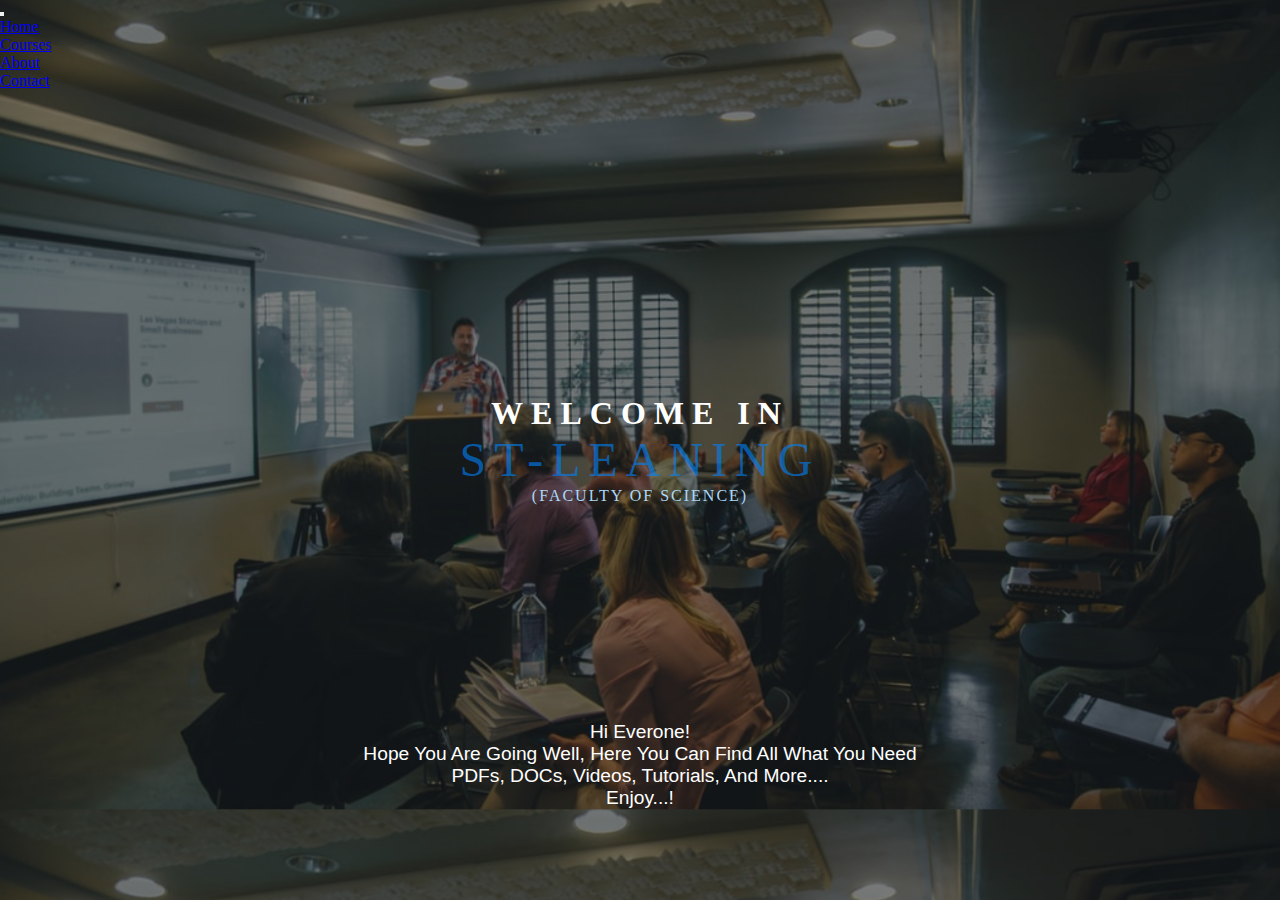
<file: index.html>
<!DOCTYPE html>
<html lang="en">

<head>
<!-- Google Analytics -->
    <!-- Global site tag (gtag.js) - Google Analytics -->
<script async src="https://www.googletagmanager.com/gtag/js?id=UA-175473793-1"></script>
<script>
  window.dataLayer = window.dataLayer || [];
  function gtag(){dataLayer.push(arguments);}
  gtag('js', new Date());

  gtag('config', 'UA-175473793-1');
</script>

    <meta charset="UTF-8">
    <title>ST Learning</title>

    <link rel="shortcut icon" href="images/logo.png">
    <link href="https://fonts.googleapis.com/css?family=Roboto+Condensed:300,300i,400,400i,700i" rel="stylesheet">
    
    <link rel="stylesheet" href="https://stackpath.bootstrapcdn.com/bootstrap/4.5.0/css/bootstrap.min.css"
        integrity="sha384-9aIt2nRpC12Uk9gS9baDl411NQApFmC26EwAOH8WgZl5MYYxFfc+NcPb1dKGj7Sk" crossorigin="anonymous">
    <link rel="stylesheet" href="css/homestyle.css">
</head>

<body>
        <nav class="navbar navbar-expand-sm navbar-dark bg-dark">
            <button class="navbar-toggler" data-toggle="collapse" data-target="#navbarMenu">
                <span class="navbar-toggler-icon"></span>
            </button>
            <div class="collapse navbar-collapse" id="navbarMenu">
                <ul class="navbar-nav">
                    <li class="nav-item">
                        <a href="#" class="navbar-brand">Home</a>
                    </li>
                    <li class="nav-item">
                        <a href="courses.html" class="nav-link">Courses</a>
                    </li>
                    <li class="nav-item">
                        <a href="about.html" class="nav-link">About</a>
                    </li>
                    <li class="nav-item">
                        <a href="contact.html" class="nav-link">Contact</a>
                    </li>
        
                </ul>
            </div>
        
        </nav>

        <div class="container">
        <div class="desception">
            <p>Hi Everone!</p>
            <p>Hope You Are Going Well, Here You Can Find All What You Need</p>
            <p>PDFs, DOCs, Videos, Tutorials, And More....</p>
            <p>Enjoy...!</p>
        </div>

        <div class='title'>
            <span class="txt1">
                Welcome In
            </span>
            <span class="txt2">
                ST-Leaning
            </span>
            <span class="txt3">
                (Faculty Of Science)
            </span>
        </div>
        </div>

        <script src="https://code.jquery.com/jquery-3.5.1.slim.min.js"
            integrity="sha384-DfXdz2htPH0lsSSs5nCTpuj/zy4C+OGpamoFVy38MVBnE+IbbVYUew+OrCXaRkfj"
            crossorigin="anonymous"></script>
        <script src="https://cdn.jsdelivr.net/npm/popper.js@1.16.0/dist/umd/popper.min.js"
            integrity="sha384-Q6E9RHvbIyZFJoft+2mJbHaEWldlvI9IOYy5n3zV9zzTtmI3UksdQRVvoxMfooAo"
            crossorigin="anonymous"></script>
        <script src="https://stackpath.bootstrapcdn.com/bootstrap/4.5.0/js/bootstrap.min.js"
            integrity="sha384-OgVRvuATP1z7JjHLkuOU7Xw704+h835Lr+6QL9UvYjZE3Ipu6Tp75j7Bh/kR0JKI"
            crossorigin="anonymous"></script>

            
</body>

</html>
</file>
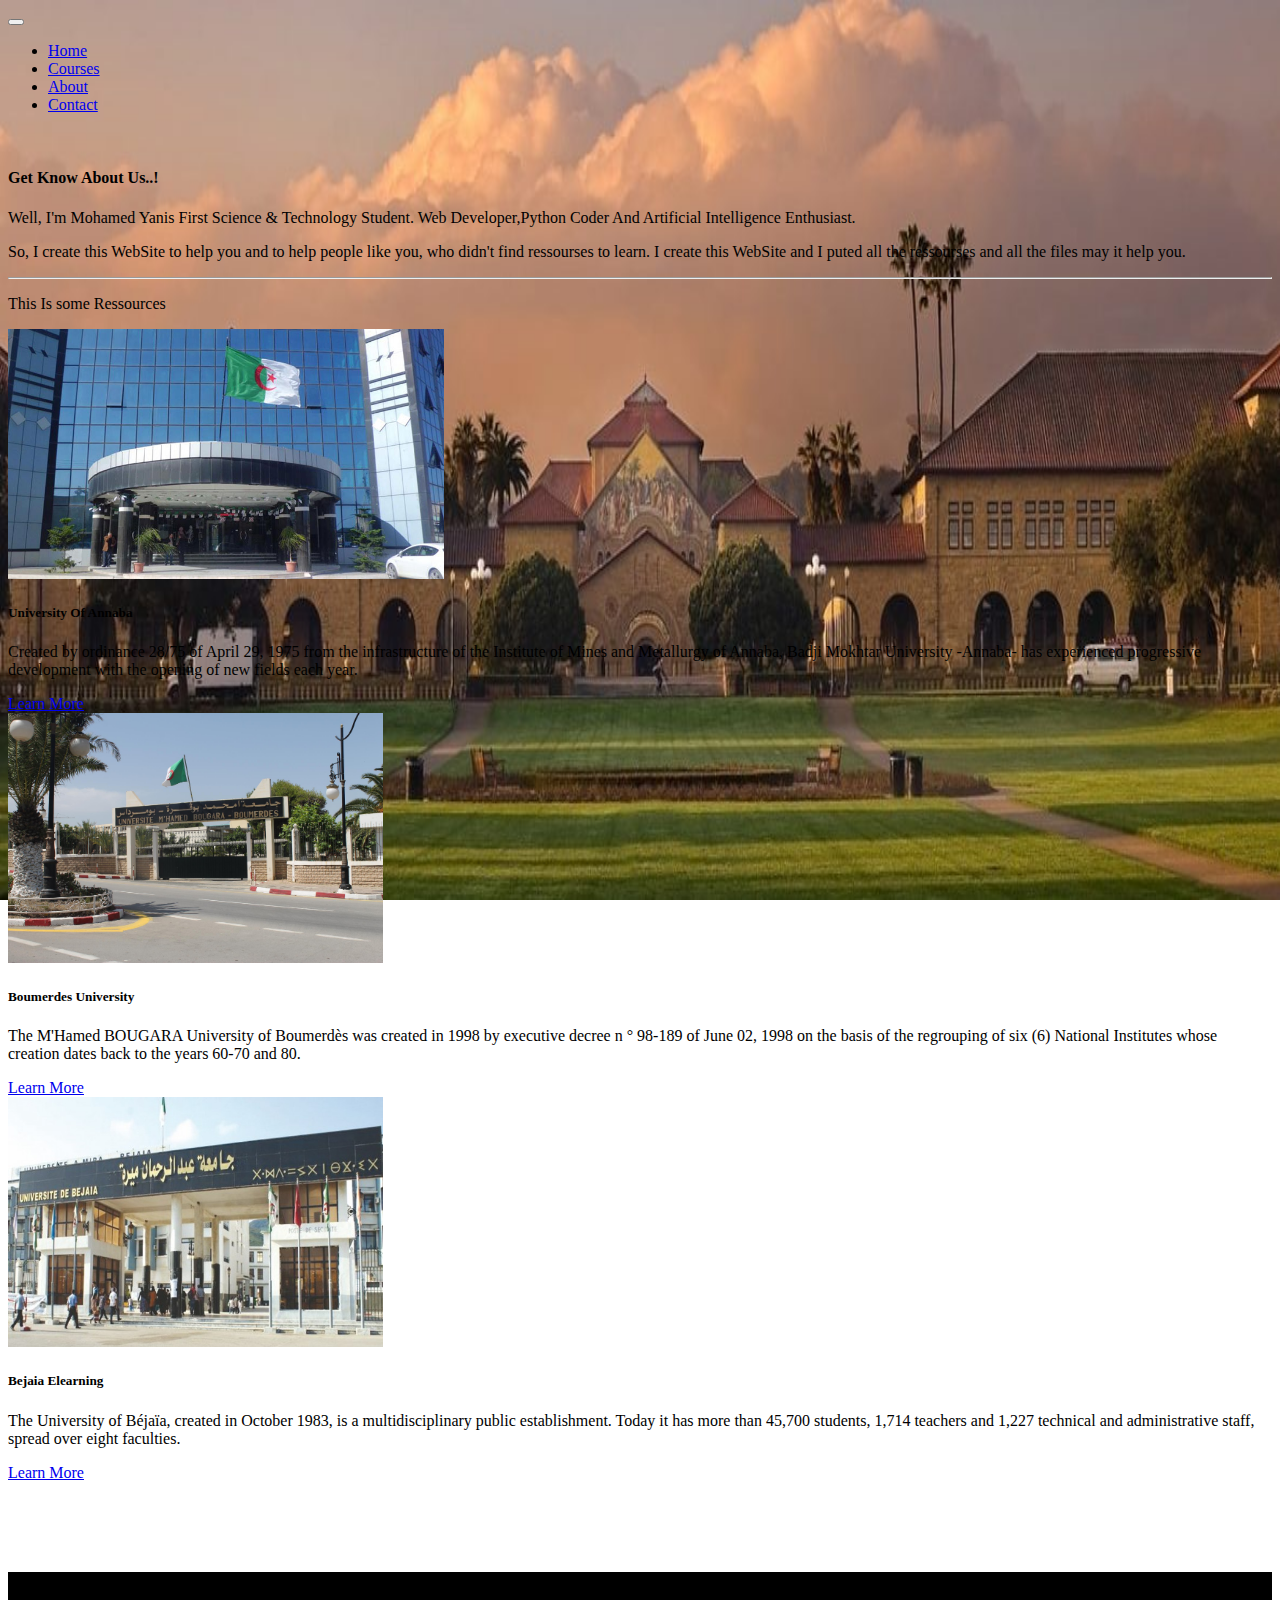
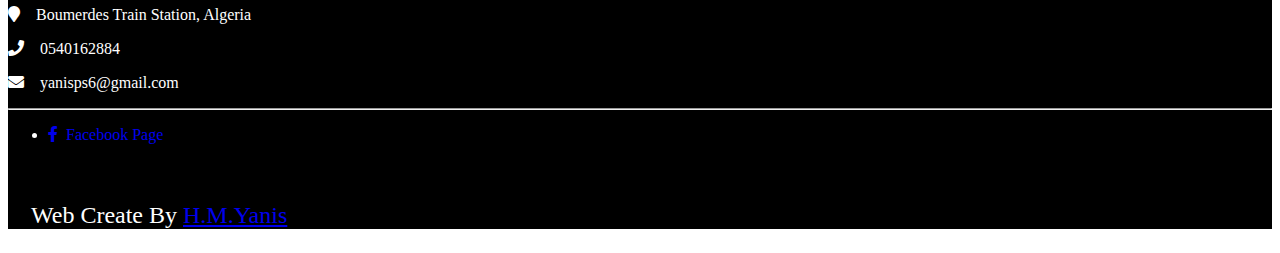
<file: about.html>
<!DOCTYPE html>
<html lang="en">
<head>
	<!-- Google Analytics -->
	<!-- Global site tag (gtag.js) - Google Analytics -->
<script async src="https://www.googletagmanager.com/gtag/js?id=UA-175473793-1"></script>
<script>
  window.dataLayer = window.dataLayer || [];
  function gtag(){dataLayer.push(arguments);}
  gtag('js', new Date());

  gtag('config', 'UA-175473793-1');
</script>

    <meta charset="UTF-8">
    <meta name="viewport" content="width=device-width, initial-scale=1.0">

    <link rel="shortcut icon" href="images/logo.png">
    <link rel="stylesheet" href="https://stackpath.bootstrapcdn.com/bootstrap/4.5.0/css/bootstrap.min.css"
        integrity="sha384-9aIt2nRpC12Uk9gS9baDl411NQApFmC26EwAOH8WgZl5MYYxFfc+NcPb1dKGj7Sk" crossorigin="anonymous">
    <link rel="stylesheet" href="https://cdnjs.cloudflare.com/ajax/libs/font-awesome/5.13.0/css/all.min.css">
    <title>ST Learning | About</title>
</head>
<style>
    .navbar-brand{
	font-family: Cambria, Cochin, Georgia, Times, 'Times New Roman', serif;
}
.nav-link{
	font-family: Cambria, Cochin, Georgia, Times, 'Times New Roman', serif;
}
</style>
<body style="background: url(images/stanford.jpg) no-repeat; background-size: 100% 100%; background-attachment: fixed;">

    <nav class="navbar navbar-expand-sm navbar-dark bg-dark">
        <button class="navbar-toggler" data-toggle="collapse" data-target="#navbarMenu">
            <span class="navbar-toggler-icon"></span>
        </button>
        <div class="collapse navbar-collapse" id="navbarMenu">
            <ul class="navbar-nav">
                <li class="nav-item">
                    <a href="index.html" class="nav-link">Home</a>
                </li>
                <li class="nav-item">
                    <a href="courses.html" class="nav-link">Courses</a>
                </li>
                <li class="nav-item">
                    <a href="#" class="navbar-brand">About</a>
                </li>
                <li class="nav-item">
                    <a href="contact.html" class="nav-link">Contact</a>
                </li>
    
            </ul>
        </div>
    
    </nav><br>
    
    <div class="container mt-4">

        <div class="alert alert-primary text-center" role="alert">
            <h4 class="alert-heading">Get Know About Us..!</h4>
            <p>Well, I'm Mohamed Yanis First Science & Technology Student. Web Developer,Python Coder And Artificial Intelligence Enthusiast.</p>
            <p>So, I create this WebSite to help you and to help people like you, who didn't find ressourses to learn. I create this WebSite and I puted all the ressourses and all the files may it help you.</p>
            <hr>
            <p class="mb-0">This Is some Ressources</p>
        </div>

        <div class="row justify-content-center">

            <div class="col-md-4 col-12">
                <div class="card bg-primary text-while border-0">
                    <div class="img-animation">
                        <img src="images/annaba.jpg" alt="" class="card-img-top" height="250px">
                    </div>
                    <div class="card-body text-center">
                        <h5 class="card-title text-center">University Of Annaba</h5>
                        <p class="card-text text-justify">Created by ordinance 28/75 of April 29, 1975 from the infrastructure of the Institute of Mines and Metallurgy of Annaba,
                        Badji Mokhtar University -Annaba- has experienced progressive development with the opening of new fields each year.</p>
                        <a href="http://facsci.univ-annaba.dz/" class="btn btn-success" target="_blank">Learn More</a>
                    </div>
                </div>
            </div>

            <div class="col-md-4 col-12">
                <div class="card bg-primary text-while border-0">
                    <div class="img-animation">
                        <img src="images/umbb.jpg" alt="" class="card-img-top" height="250px">
                    </div>
                    <div class="card-body text-center">
                        <h5 class="card-title text-center">Boumerdes University</h5>
                        <p class="card-text text-justify">The M'Hamed BOUGARA University of Boumerdès was created in 1998 by executive decree n ° 98-189 of June 02, 1998 on the
                        basis of the regrouping of six (6) National Institutes whose creation dates back to the years 60-70 and 80.</p>
                        <a href="https://www.univ-boumerdes.dz/" class="btn btn-success" target="_blank">Learn More</a>
                    </div>
                </div>
            </div>

            <div class="col-md-4 col-12">
                <div class="card bg-primary text-while border-0">
                    <div class="img-animation">
                        <img src="images/bejaia.jpg" alt="" class="card-img-top" height="250px">
                    </div>
                    <div class="card-body text-center">
                        <h5 class="card-title text-center">Bejaia Elearning</h5>
                        <p class="card-text text-justify">The University of Béjaïa, created in October 1983, is a multidisciplinary public establishment. Today it has more than
                        45,700 students, 1,714 teachers and 1,227 technical and administrative staff, spread over eight faculties.</p>
                        <a href="https://elearning.univ-bejaia.dz/" class="btn btn-success" target="_blank">Learn More</a>
                    </div>
                </div>
            </div>


        </div>
    </div><br><br><br><br><br>

    <div class="tahta text-center" style="background-color: black; ">
        <div class="col-md-5" style="color: white;">
            <br>
            <p class="icn"><i class="fa fa-map-marker"></i> &nbsp;&nbsp; Boumerdes Train Station, Algeria
            </p>
            <p class="icn"> <i class="fa fa-phone"></i> &nbsp;&nbsp; 0540162884 </p>
            <p class="icn"><i class="fa fa-envelope"></i> &nbsp;&nbsp; yanisps6@gmail.com</p>
    
            <hr>
    
            <div class="media">
    
                <ul class="list-unstyled">
                    <li><a href="https://www.facebook.com/groups/484583715260038" target="_blank" class="lia"><i
                                class="fab fa-facebook-f">&nbsp;&nbsp;Facebook Page</a></i></li>
                </ul>
    
            </div>
            <br>
            <p style="margin-left: 23px; font-size: 150%;">Web Create By <a href="https://medyanis-hiou.netlify.app/" class="me"
                    target="_blank">H.M.Yanis</a>
            </p>
        </div>
    </div>
    </div>



    <script src="https://code.jquery.com/jquery-3.5.1.slim.min.js"
        integrity="sha384-DfXdz2htPH0lsSSs5nCTpuj/zy4C+OGpamoFVy38MVBnE+IbbVYUew+OrCXaRkfj"
        crossorigin="anonymous"></script>
    <script src="https://cdn.jsdelivr.net/npm/popper.js@1.16.0/dist/umd/popper.min.js"
        integrity="sha384-Q6E9RHvbIyZFJoft+2mJbHaEWldlvI9IOYy5n3zV9zzTtmI3UksdQRVvoxMfooAo"
        crossorigin="anonymous"></script>
    <script src="https://stackpath.bootstrapcdn.com/bootstrap/4.5.0/js/bootstrap.min.js"
        integrity="sha384-OgVRvuATP1z7JjHLkuOU7Xw704+h835Lr+6QL9UvYjZE3Ipu6Tp75j7Bh/kR0JKI"
        crossorigin="anonymous"></script>
</body>
</html>
</file>
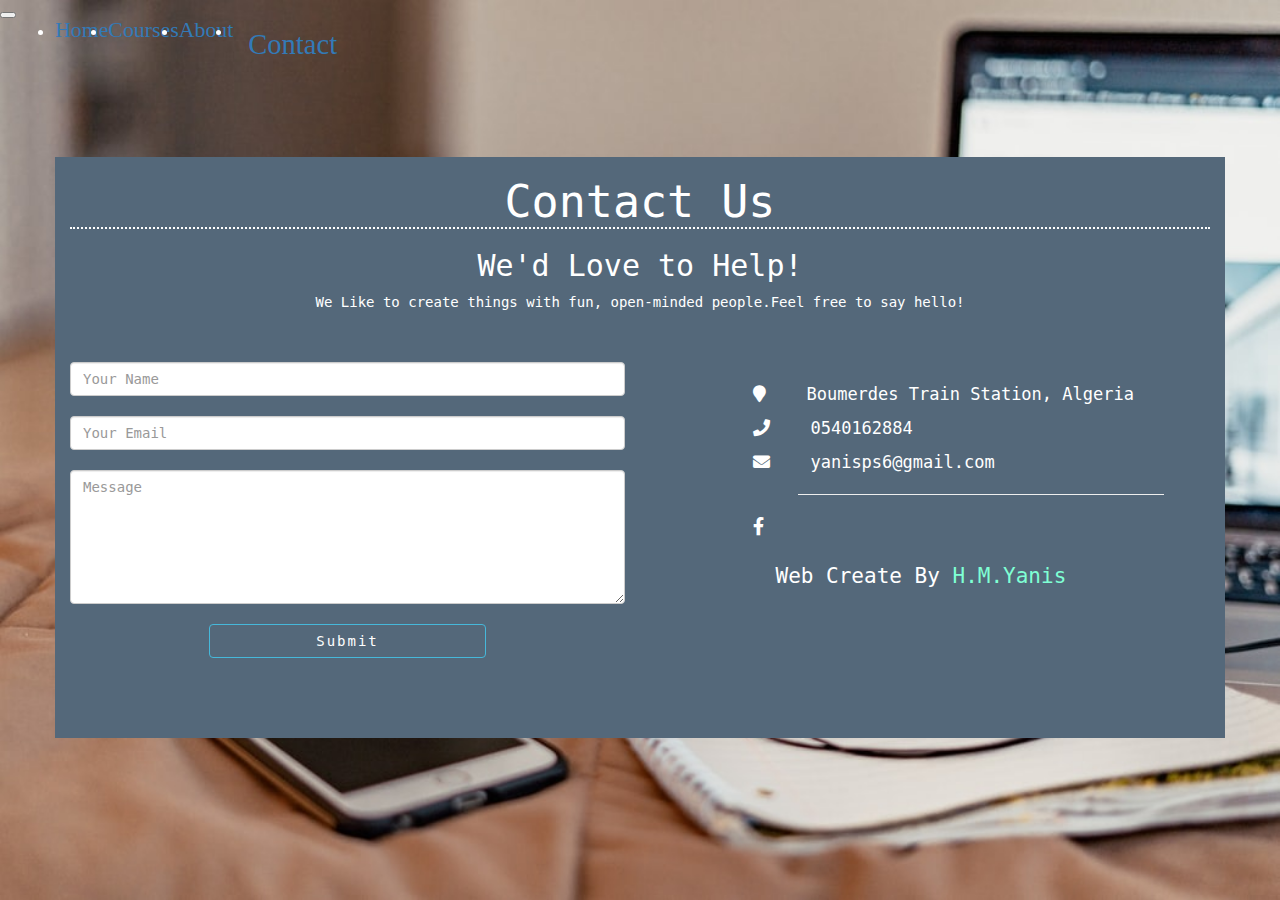
<file: contact.html>
<!DOCTYPE html>
<html>

<head>
	<!-- Google Analytics -->
	<!-- Global site tag (gtag.js) - Google Analytics -->
<script async src="https://www.googletagmanager.com/gtag/js?id=UA-175473793-1"></script>
<script>
  window.dataLayer = window.dataLayer || [];
  function gtag(){dataLayer.push(arguments);}
  gtag('js', new Date());

  gtag('config', 'UA-175473793-1');
</script>

	<title>ST Learning | Contact</title>

	<link rel="shortcut icon" href="images/logo.png">
	<link rel="stylesheet" href="https://maxcdn.bootstrapcdn.com/bootstrap/3.4.1/css/bootstrap.min.css">
	<script src="https://ajax.googleapis.com/ajax/libs/jquery/3.4.1/jquery.min.js"></script>
	<script src="https://maxcdn.bootstrapcdn.com/bootstrap/3.4.1/js/bootstrap.min.js"></script>
	<link rel="stylesheet" href="https://cdnjs.cloudflare.com/ajax/libs/font-awesome/5.13.0/css/all.min.css">
	<link rel="stylesheet" href="https://stackpath.bootstrapcdn.com/bootstrap/4.5.0/css/bootstrap.min.css"
		integrity="sha384-9aIt2nRpC12Uk9gS9baDl411NQApFmC26EwAOH8WgZl5MYYxFfc+NcPb1dKGj7Sk" crossorigin="anonymous">

</head>
<style>
	body {
		font-family: monospace;
		background-color: #575454;
		color: #fff;
	}

	.heading {
		text-align: center;
		font-size: 45px;
		border-bottom: 2px dotted #fff;
	}

	.container {
		background-color: #54687a;
	}

	.btn-info {
		width: 50%;
		letter-spacing: 2px;
		background: transparent;
		transition: all 0.5s ease-in-out;
	}

	.btn-info:hover {
		transform: scale(1.05);
	}

	.icn {
		font-family: monospace;
		font-size: 17px;

	}

	hr {
		width: 80%;
	}

	.lia {
		color: #fff;
		float: left;
		font-family: Cambria, Cochin, Georgia, Times, 'Times New Roman', serif;
		font-size: 18px;
		transition: 0.5s ease-in-out;
	}

	.lia:hover {
		color: #999;
	}

	.nav-link{
		font-family: Cambria, Cochin, Georgia, Times, 'Times New Roman', serif;
		font-size: 130%;
	}

	.navbar-brand{
		font-family: Cambria, Cochin, Georgia, Times, 'Times New Roman', serif;
		font-size: 170%;
	}

	.me{
		color: aquamarine;

	}

	.me:hover{
		color: rgb(29, 64, 158);
	}


</style>

<body style="background: url(images/12.jpeg) no-repeat; background-size: 100% 100%; background-attachment: fixed;">
	<nav class="navbar-expand-sm navbar-dark bg-dark" style="height: 57px;">
		<button class="navbar-toggler" data-toggle="collapse" data-target="#navbarMenu">
			<span class="navbar-toggler-icon"></span>
		</button>
		<div class="collapse navbar-collapse" id="navbarMenu">
			<ul class="navbar-nav" style="font-size: 120%;">
				<li class="nav-item">
					<a href="index.html" class="nav-link">Home</a>
				</li>
				<li class="nav-item">
					<a href="courses.html" class="nav-link">Courses</a>
				</li>
				<li class="nav-item">
					<a href="about.html" class="nav-link">About</a>
				</li>
				<li class="nav-item">
					<a href="#" class="navbar-brand">Contact</a>
				</li>
	
			</ul>
		</div>
	
	</nav>
	<br><br><br><br><br>

	<div class="container">
		<h2 class="heading">Contact Us</h2>
		<h2 style="text-align: center;">We'd Love to Help!</h2>
		<p style="text-align: center;">We Like to create things with fun, open-minded people.Feel free to say hello!</p>
		<br><br>
		<div class="row">

			<div class="col-md-6">
				<form>
					<input type="Text" name="text" required="" placeholder="Your Name" class="form-control">
					<br>
					<input type="Email" name="Email" required="" placeholder="Your Email" class="form-control">
					<br>

					<textarea rows="6" placeholder="Message" required="" class="form-control"></textarea>
					<br>
					<center>
						<button class="btn btn-info">Submit</button>
					</center>
					<br><br><br><br>

				</form>

			</div>

			<div class="col-md-1"></div>


			<div class="col-md-5">
				<br>
				<p class="icn"><i class="fa fa-map-marker"></i> &nbsp;&nbsp; Boumerdes Train Station, Algeria
				</p>
				<p class="icn"> <i class="fa fa-phone"></i> &nbsp;&nbsp; 0540162884 </p>
				<p class="icn"><i class="fa fa-envelope"></i> &nbsp;&nbsp; yanisps6@gmail.com</p>

				<hr>

				<div class="media">

					<ul class="list-unstyled">
						<li><a href="https://www.facebook.com/groups/484583715260038" target="_blank" class="lia"><i class="fab fa-facebook-f"></a></i></li>
					</ul>

				</div>
				<br>
				<p style="margin-left: 23px; font-size: 150%;">Web Create By <a href="https://medyanis-hiou.netlify.app/" class="me" target="_blank">H.M.Yanis</a></p>
			</div>
		</div>
	</div>

<script src="https://code.jquery.com/jquery-3.5.1.slim.min.js"
	integrity="sha384-DfXdz2htPH0lsSSs5nCTpuj/zy4C+OGpamoFVy38MVBnE+IbbVYUew+OrCXaRkfj"
	crossorigin="anonymous"></script>
<script src="https://cdn.jsdelivr.net/npm/popper.js@1.16.0/dist/umd/popper.min.js"
	integrity="sha384-Q6E9RHvbIyZFJoft+2mJbHaEWldlvI9IOYy5n3zV9zzTtmI3UksdQRVvoxMfooAo"
	crossorigin="anonymous"></script>
<script src="https://stackpath.bootstrapcdn.com/bootstrap/4.5.0/js/bootstrap.min.js"
	integrity="sha384-OgVRvuATP1z7JjHLkuOU7Xw704+h835Lr+6QL9UvYjZE3Ipu6Tp75j7Bh/kR0JKI"
	crossorigin="anonymous"></script>


</body>

</html>
</file>
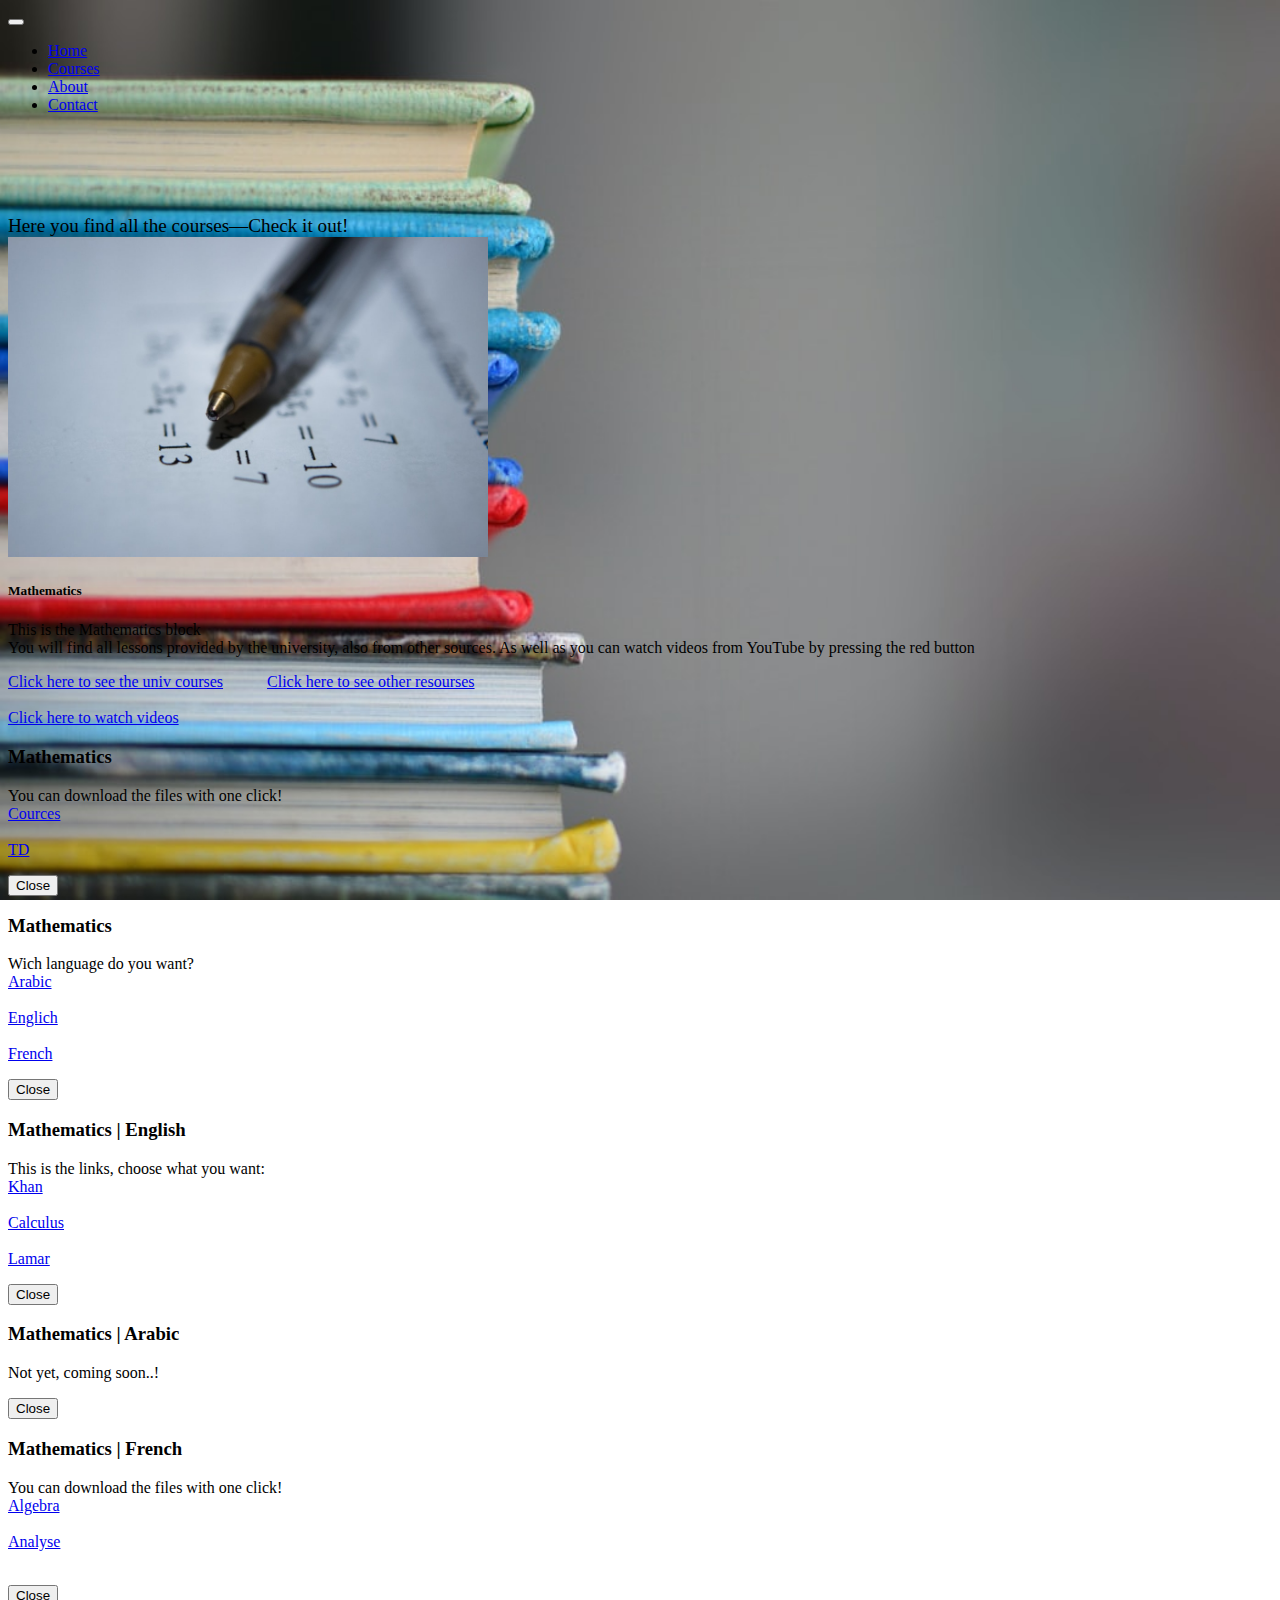
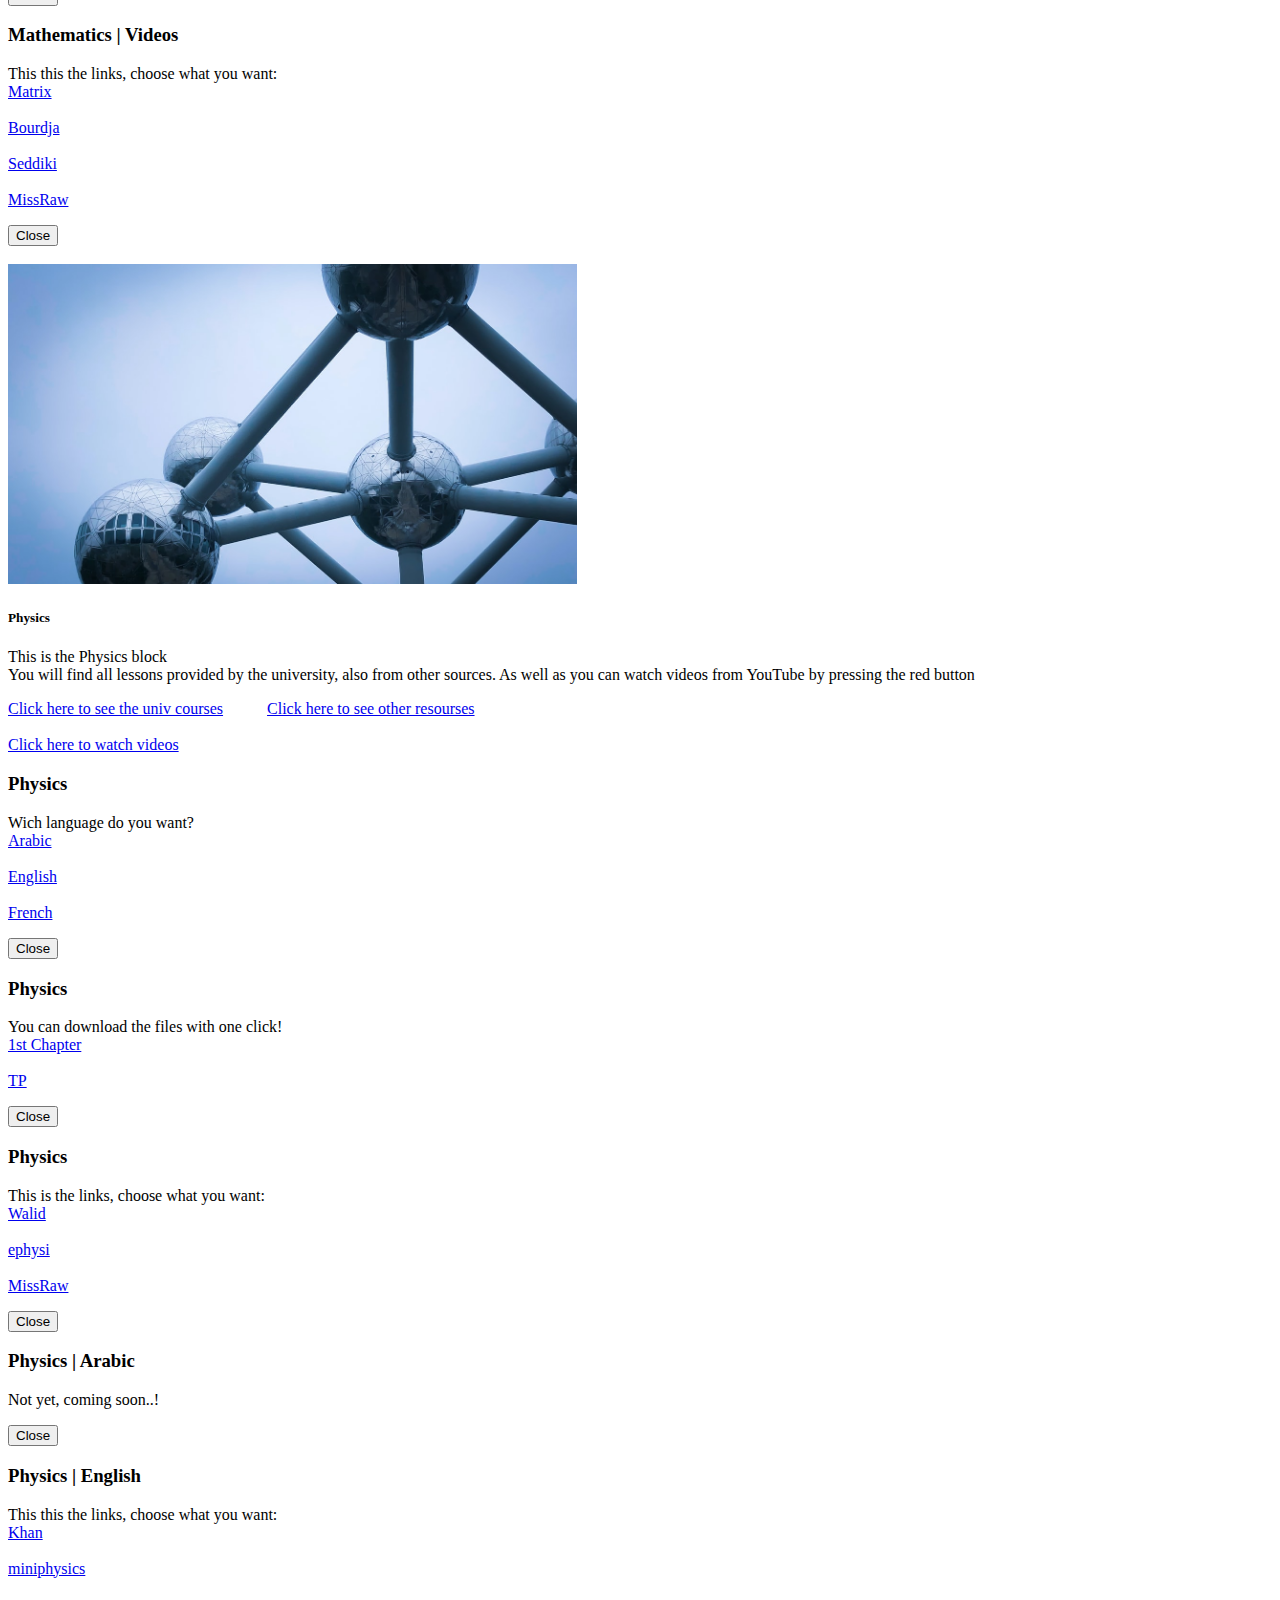
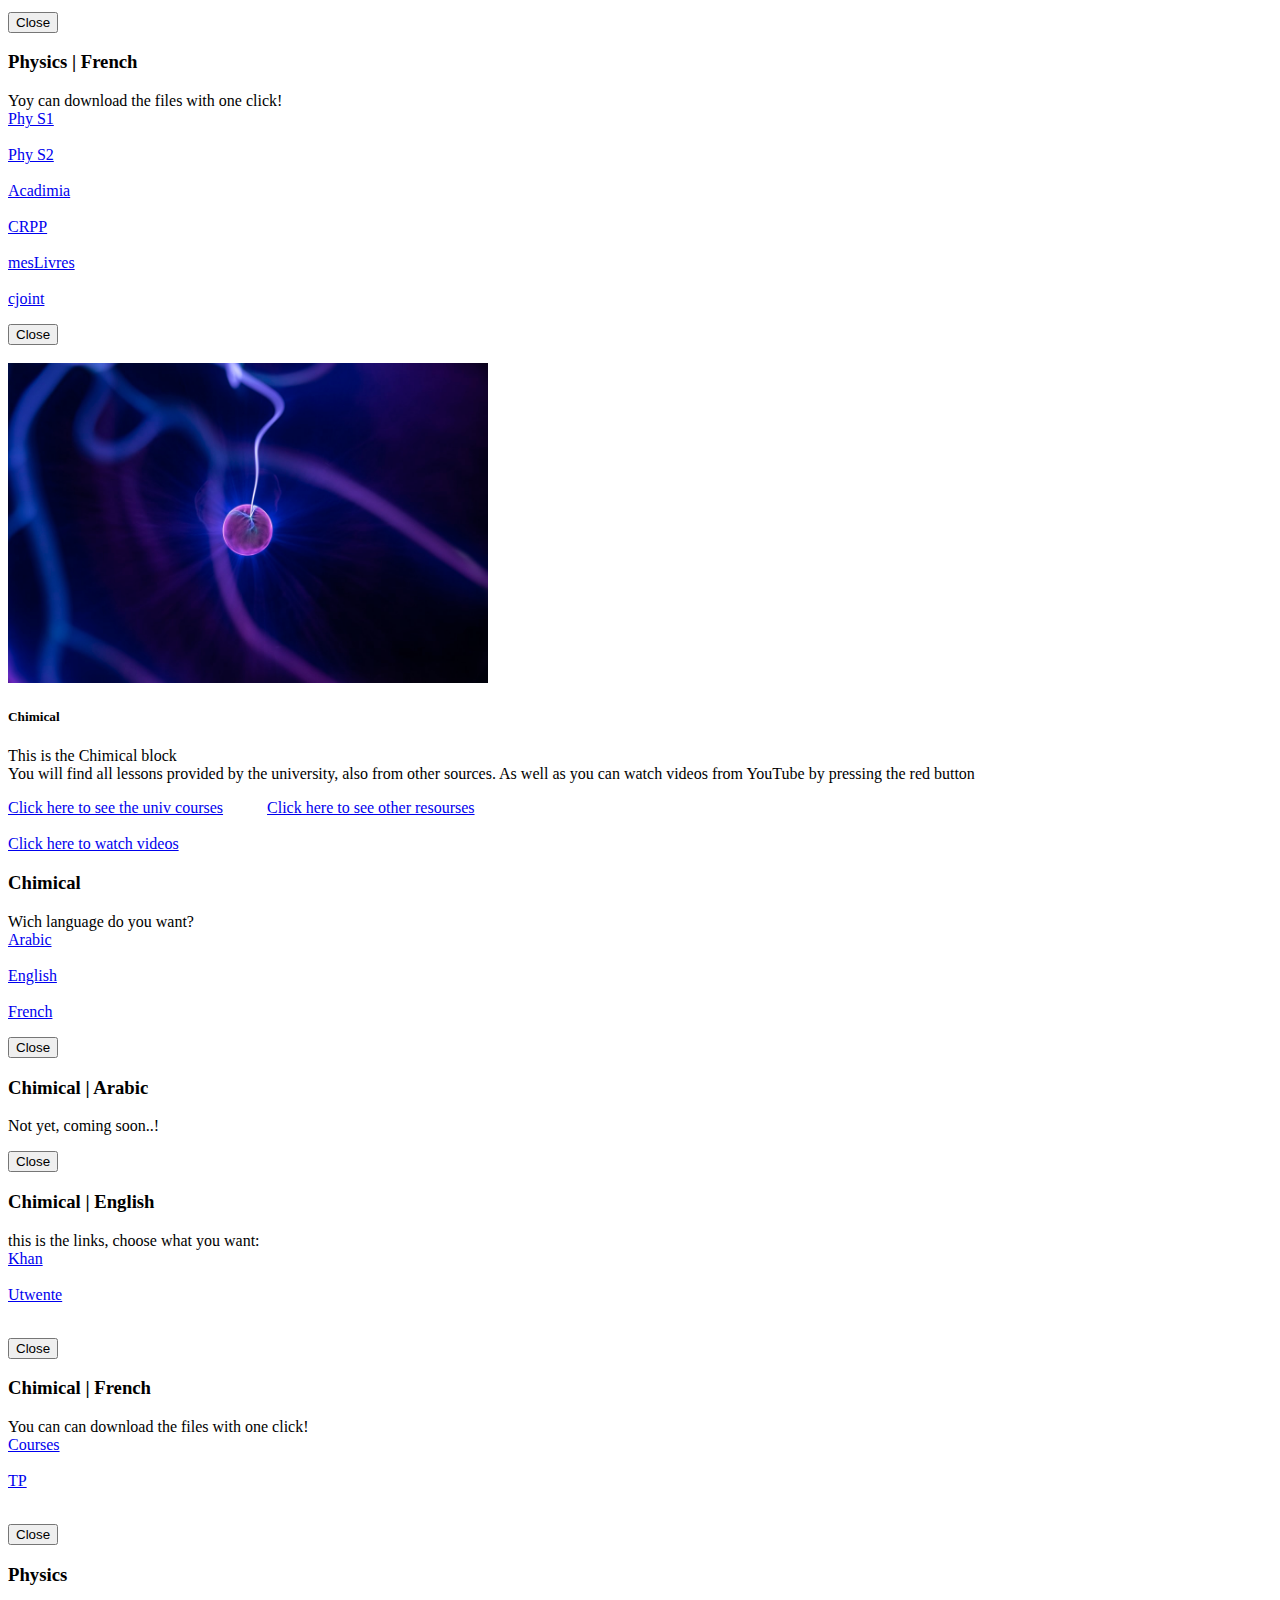
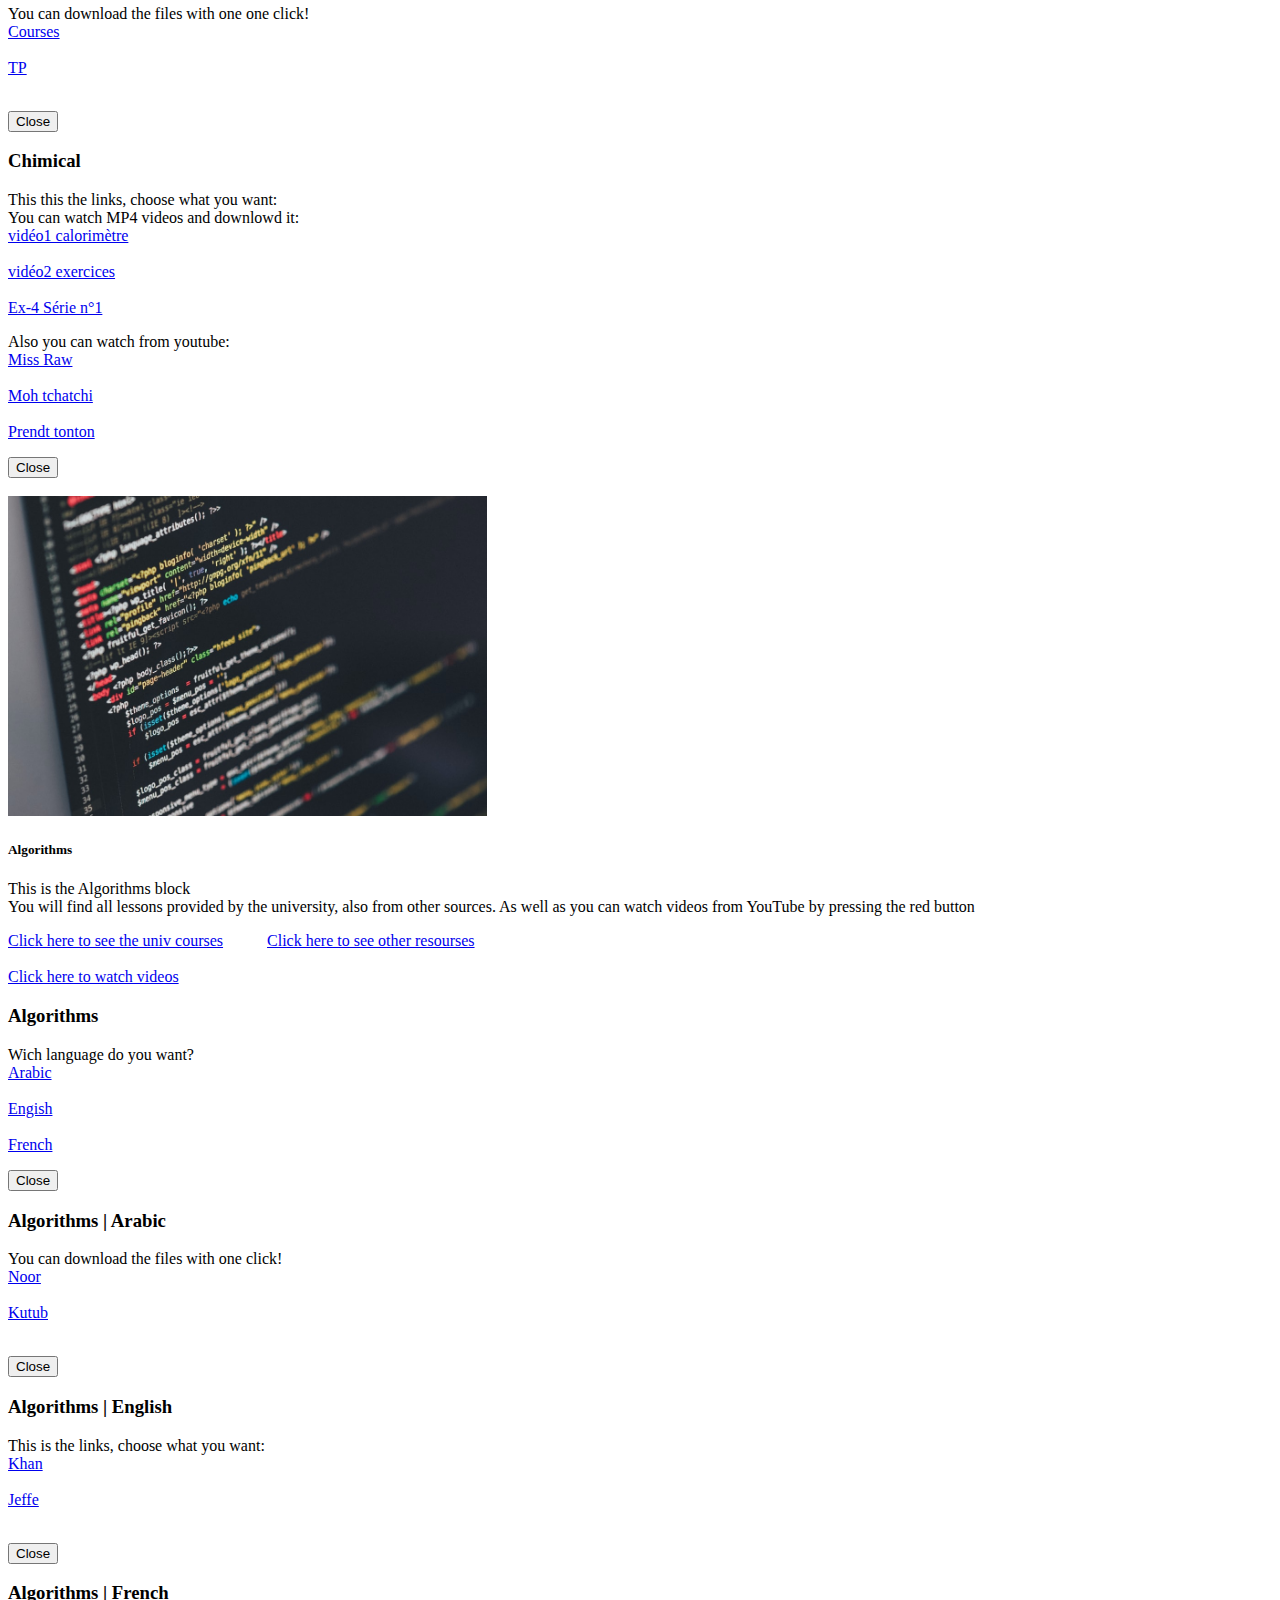
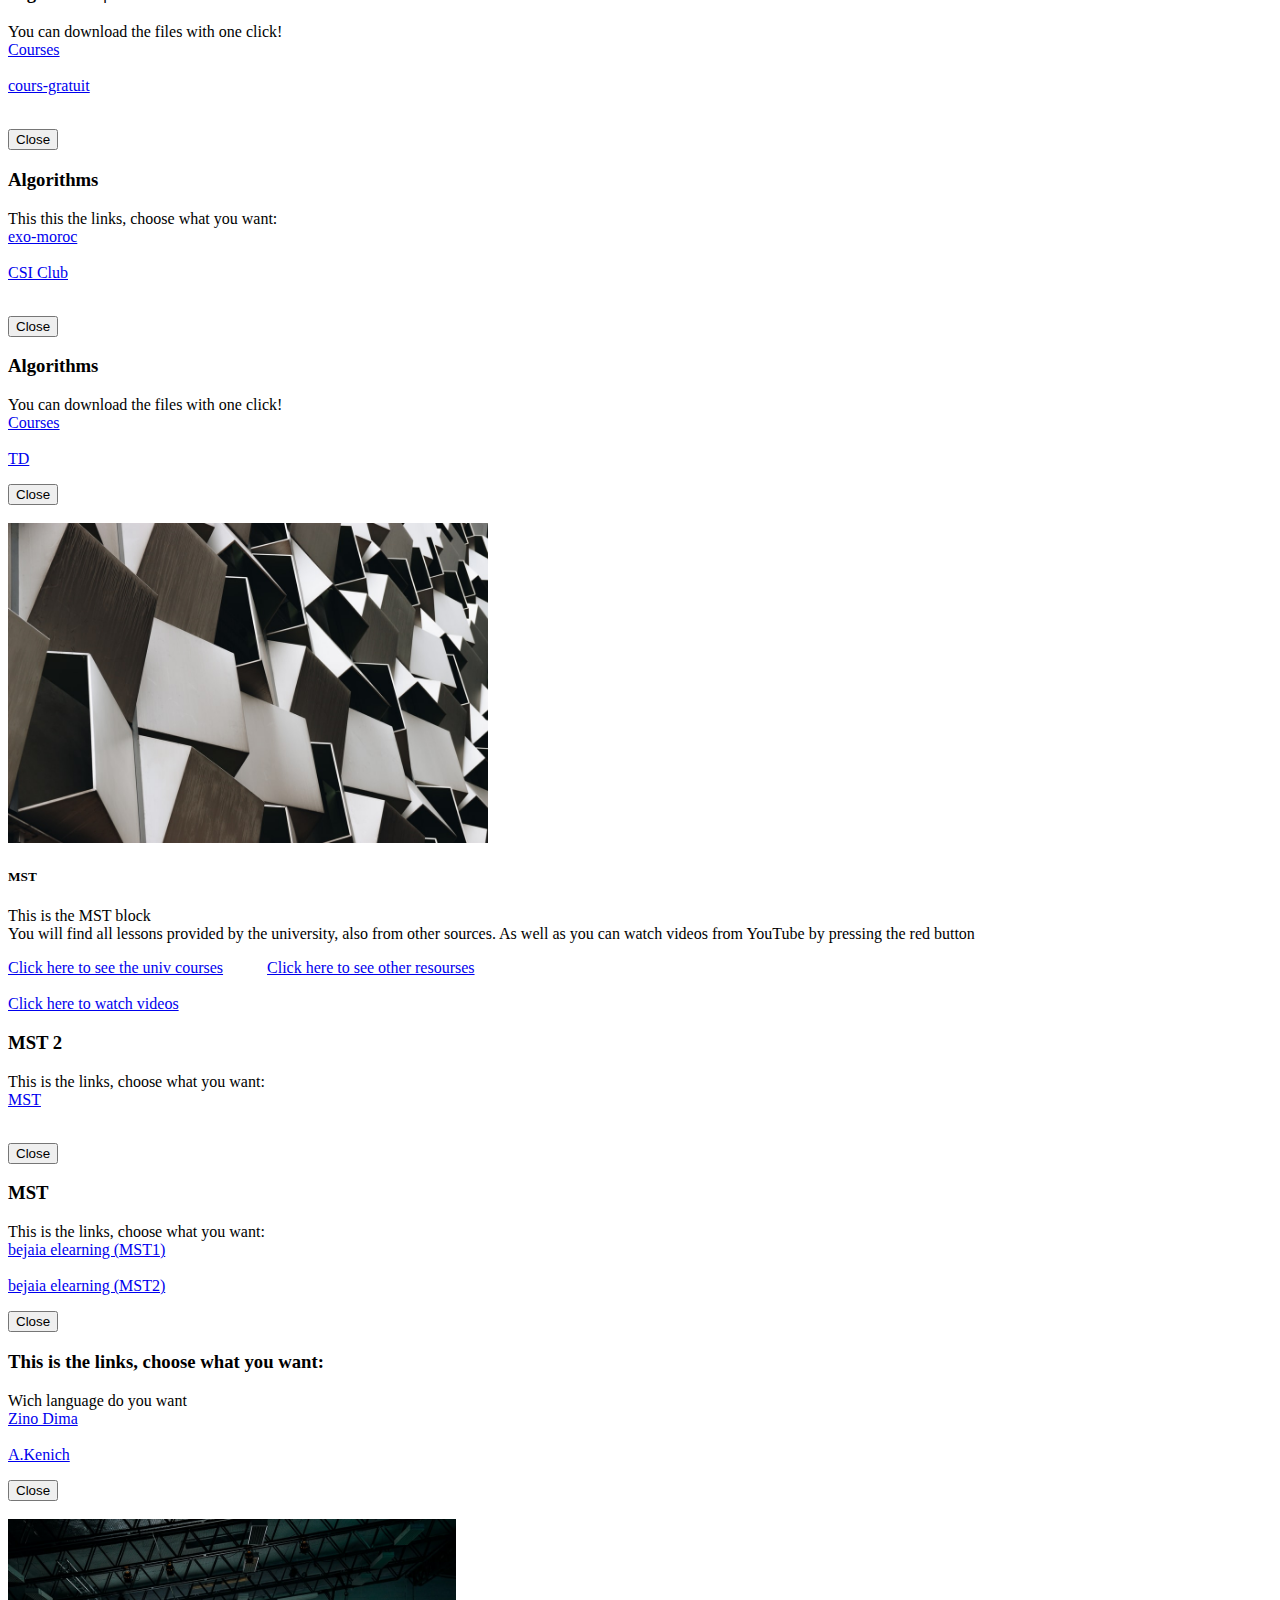
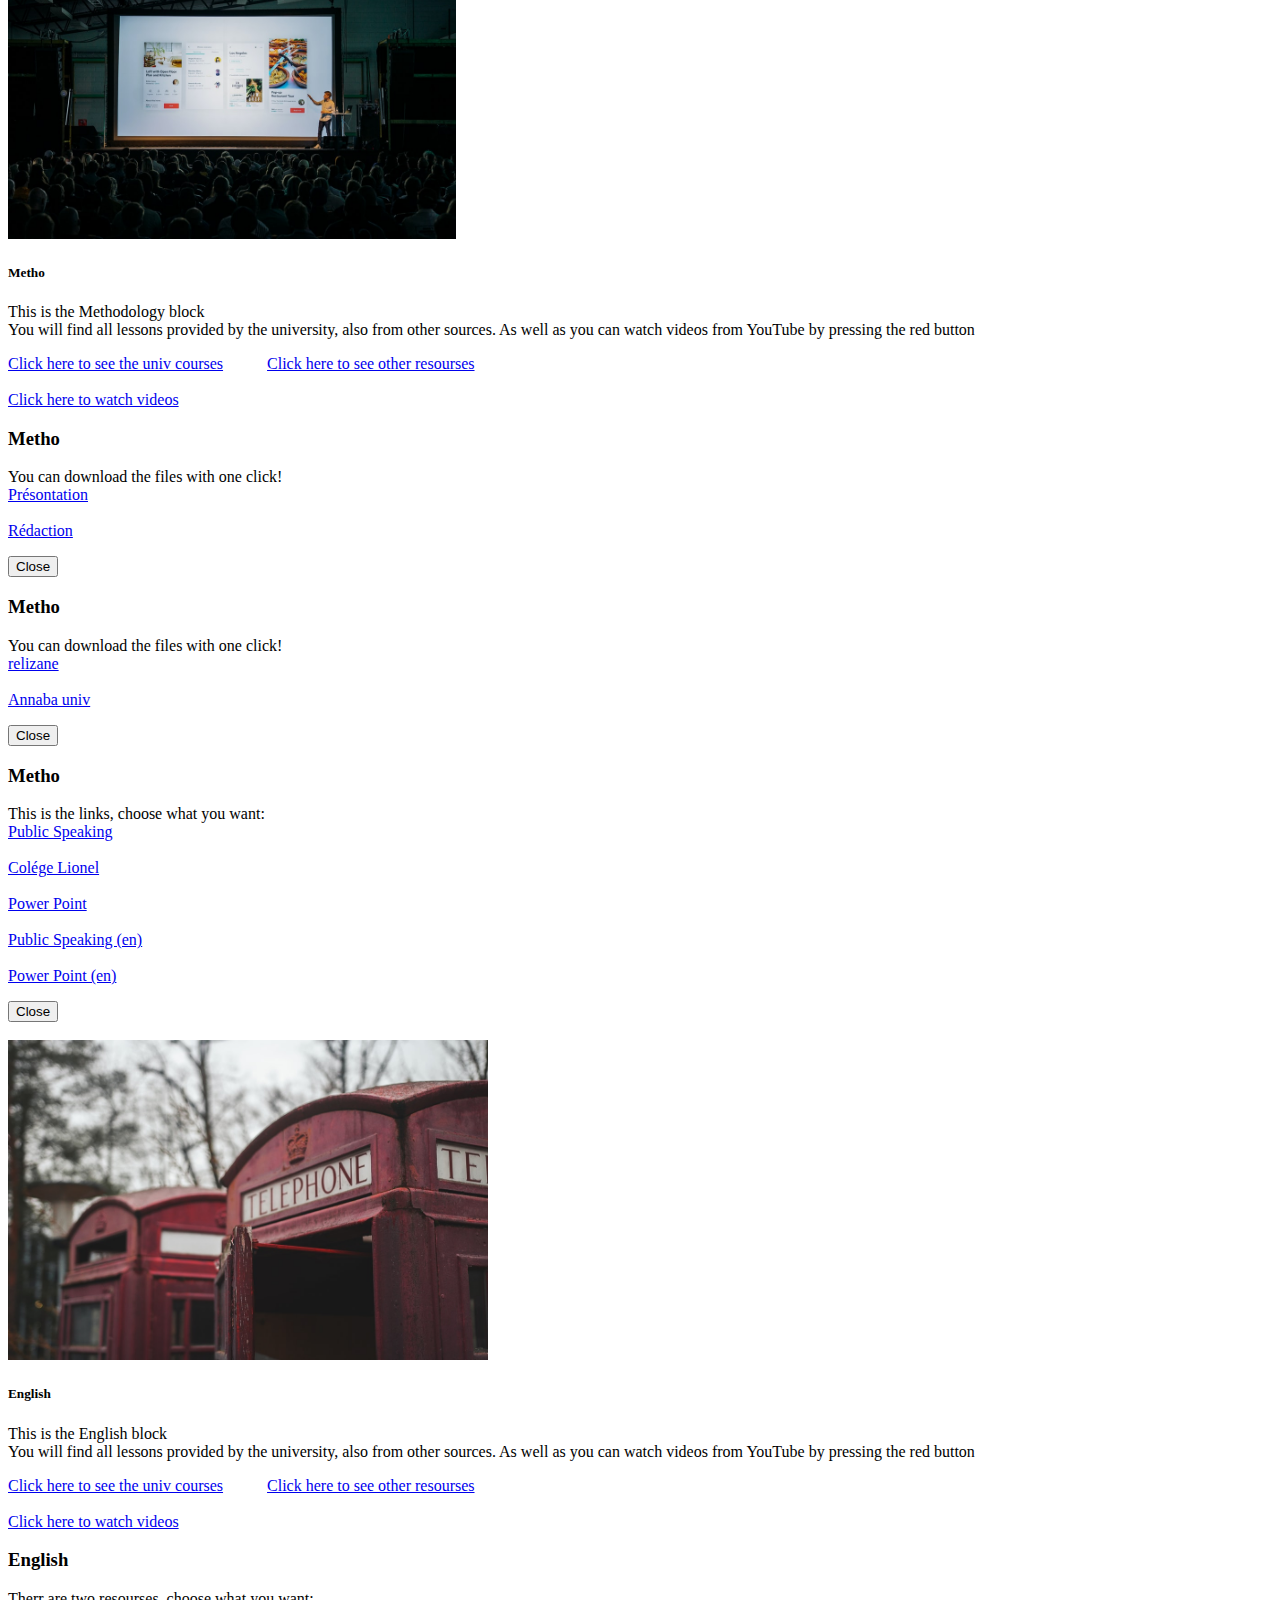
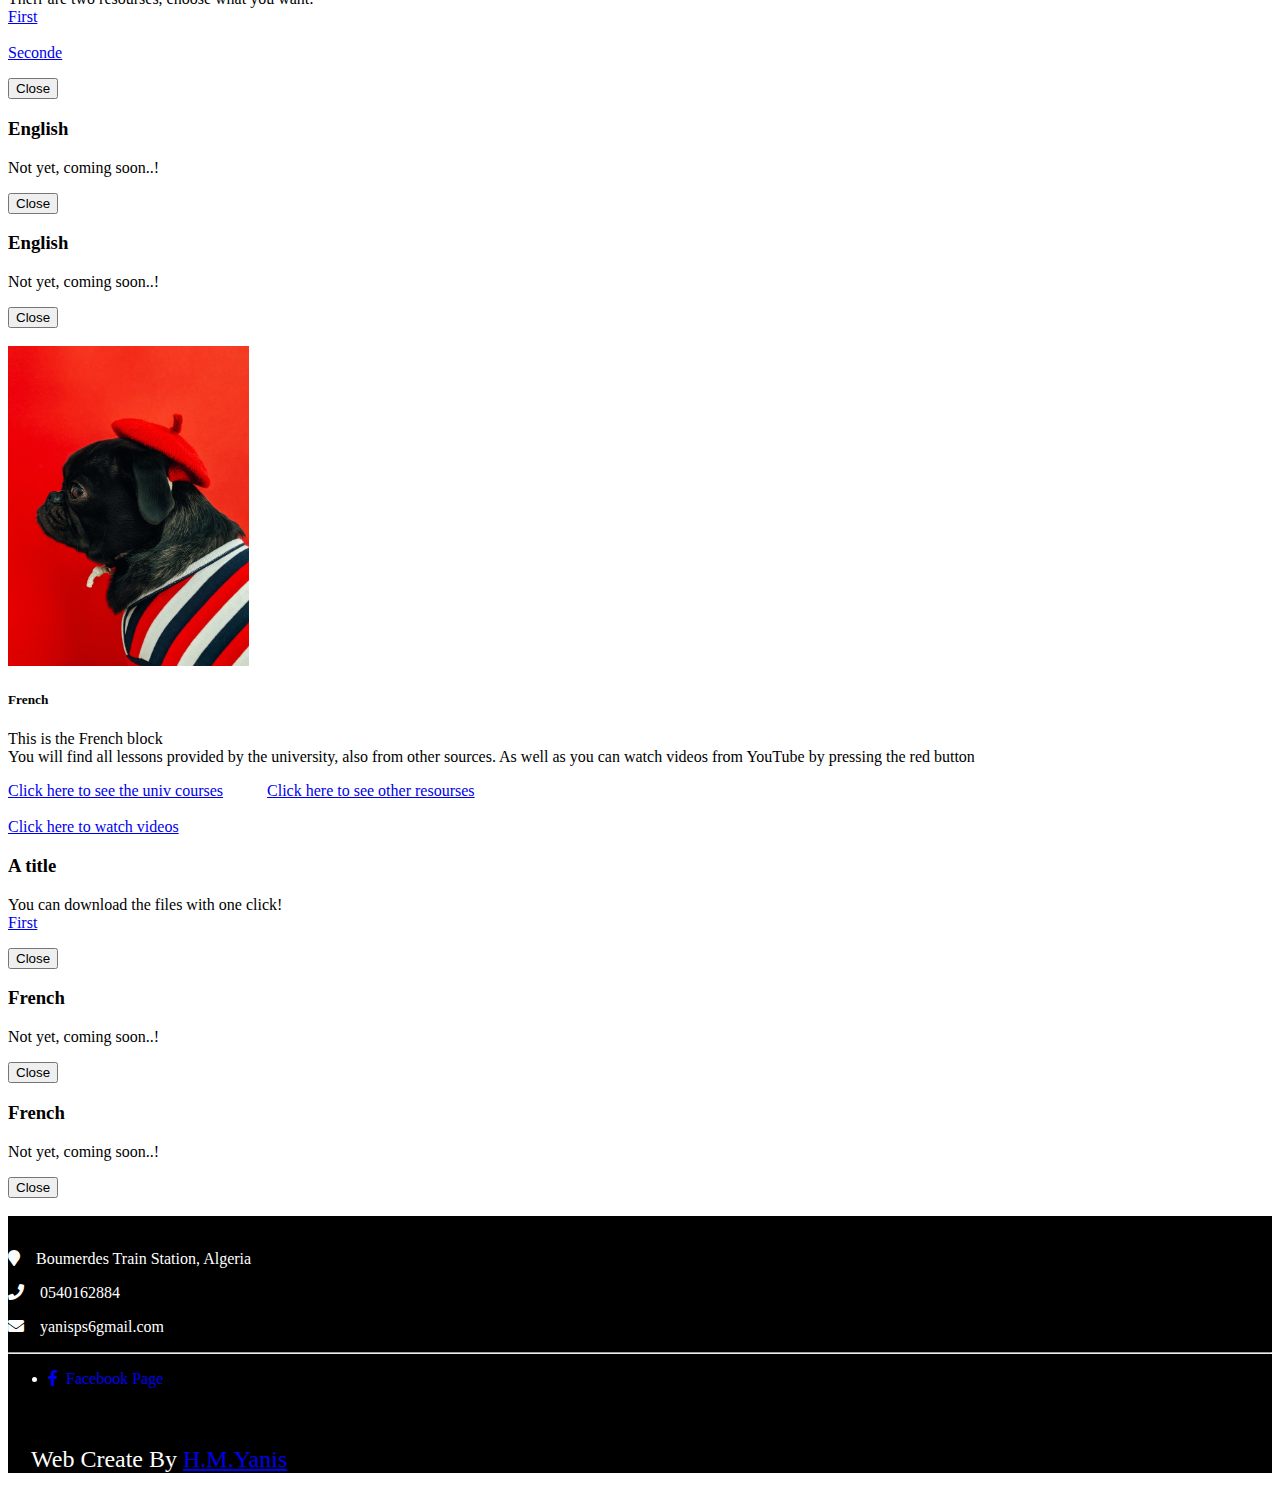
<file: courses.html>
<!DOCTYPE html>
<html lang="en">
<head>
    <!-- Google Analytics -->
    <!-- Global site tag (gtag.js) - Google Analytics -->
<script async src="https://www.googletagmanager.com/gtag/js?id=UA-175473793-1"></script>
<script>
  window.dataLayer = window.dataLayer || [];
  function gtag(){dataLayer.push(arguments);}
  gtag('js', new Date());

  gtag('config', 'UA-175473793-1');
</script>

    <meta charset="UTF-8">
    <meta name="viewport" content="width=device-width, initial-scale=1.0">
    <meta http-equiv="X-UA-Compatible" content="ie-edge">
    <title>ST Learning | Courses</title>

    <link rel="shortcut icon" href="images/logo.png">
    <link rel="stylesheet" href="https://stackpath.bootstrapcdn.com/bootstrap/4.5.0/css/bootstrap.min.css"
        integrity="sha384-9aIt2nRpC12Uk9gS9baDl411NQApFmC26EwAOH8WgZl5MYYxFfc+NcPb1dKGj7Sk" crossorigin="anonymous">
        <link rel="stylesheet" href="https://cdnjs.cloudflare.com/ajax/libs/font-awesome/5.13.0/css/all.min.css">
    <link rel="stylesheet" href="css/coursesstyle.css">


</head>
<body style="background: url(images/19.jpeg) no-repeat; background-size: 100% 100%; background-attachment: fixed;">
    
        <nav class="navbar navbar-expand-sm navbar-dark bg-dark">
            <button class="navbar-toggler" data-toggle="collapse" data-target="#navbarMenu">
                <span class="navbar-toggler-icon"></span>
            </button>
            <div class="collapse navbar-collapse" id="navbarMenu">
                <ul class="navbar-nav">
                    <li class="nav-item">
                        <a href="index.html" class="nav-link">Home</a>
                    </li>
                    <li class="nav-item">
                        <a href="#" class="navbar-brand">Courses</a>
                    </li>
                    <li class="nav-item">
                        <a href="about.html" class="nav-link">About</a>
                    </li>
                    <li class="nav-item">
                        <a href="contact.html" class="nav-link">Contact</a>
                    </li>
                    
                </ul>
            </div>
        
        </nav>
    
    <div class="container">
        <div class=".row justify-content-center">
            <div class="alert alert-primary text-center" role="alert" style="font-size: 120%;">
                Here you find all the courses—Check it out!
            </div>
            <!--<div class="col-md-4">
                <div class="card shadow" style="width: 20rem;">
                    <div class="inner">
                        <img src="oldcity.jpg" class="card-img-top" alt="Card image cap">
                    </div>
                    <div class="card-body text-center">
                        <h5 class="card-title">Mathematics</h5>
                        <p class="card-text">Some quick example text to build on the card title and make up the bulk of the card's
                            content.</p>
                        <a href="#" class="btn btn-secondary ">Click</a>
                    </div>
                </div>
            </div>

        </div>--->
        
        <div class="card mb-3 shadow">
            <div class="inner">
                <img src="images/9.jpeg" class="card-img-top" alt="Card image cap" height="320px">
            </div>
            <div class="card-body text-center">
                <h5 class="card-title">Mathematics</h5>
                <p class="card-text">This is the Mathematics block <br> You will find all lessons provided by the university, also from other sources. As well as you can watch videos from YouTube by pressing the red button</p>
                <a href="#" class="btn btn-primary" data-toggle="modal" data-target="#mathunivmodal">Click here to see the univ courses</a>&nbsp;&nbsp;&nbsp;&nbsp;&nbsp;&nbsp;&nbsp;&nbsp;&nbsp;&nbsp;
                <a href="#" class="btn btn-primary" data-toggle="modal" data-target="#mathothermodal">Click here to see other resourses</a><br><br>
                <a href="#" type="button" class="btn btn-danger" data-toggle="modal" data-target="#mathvid">Click here to watch videos</a>
                <p class="card-text"><small class="text-muted"></small></p>
            </div>
            <div class="modal fade" id="mathunivmodal">
                <div class="modal-dialog">
                    <div class="modal-content">
                        <div class="modal-header">
                            <h3>Mathematics</h3>
                        </div>
                        <div class="modal-body">
                            <p>You can download the files with one click!<br>
                                <a href="https://www.dropbox.com/sh/7s8dnjla5ux0a7u/AABwNR0zDMufWLtAQFVXy3jra?dl=0" target="_blank" class="btn btn-outline-info">Cources</a><br><br>
                                <a href="https://www.dropbox.com/sh/4nwggnbuqnbsnxs/AAAA9SmMdTm7tCsS7ZQ9RDJIa?dl=0" target="_blank" class="btn btn-outline-info">TD</a>
                            </p>
                        </div>
                        <div class="modal-footer">
                            <button type="button" class="btn btn-primary" data-dismiss="modal">Close</button>
                        </div>
                    </div>
                </div>
            </div>
            
            <div class="modal fade" id="mathothermodal">
                <div class="modal-dialog">
                    <div class="modal-content">
                        <div class="modal-header">
                            <h3>Mathematics</h3>
                        </div>
                        <div class="modal-body">
                            <p>Wich language do you want?<br>
                                <a href="#" target="_blank" class="btn btn-outline-secondary" data-toggle="modal" data-target="#arbmath">Arabic</a><br><br>
                                <a href="#" target="_blank" class="btn btn-outline-secondary"data-toggle="modal" data-target="#enmath">Englich</a><br><br>
                                <a href="#" target="_blank" class="btn btn-outline-secondary" data-toggle="modal" data-target="#frmath">French</a>
                            </p>
                        </div>
                        <div class="modal-footer">
                            <button type="button" class="btn btn-primary" data-dismiss="modal">Close</button>
                        </div>
                    </div>
                </div>
            </div>
        </div>
        <div class="modal fade" id="enmath">
            <div class="modal-dialog">
                <div class="modal-content">
                    <div class="modal-header">
                        <h3>Mathematics | English</h3>
                    </div>
                    <div class="modal-body">
                        <p>This is the links, choose what you want:<br>
                            <a href="https://www.khanacademy.org/" target="_blank" class="btn btn-outline-info">Khan</a><br><br>
                            <a href="http://calculus.org/" target="_blank" class="btn btn-outline-info">Calculus</a><br><br>
                            <a href="https://tutorial.math.lamar.edu/" target="_blank" class="btn btn-outline-info">Lamar</a><br>
                        </p>
                    </div>
                    <div class="modal-footer">
                        <button type="button" class="btn btn-primary" data-dismiss="modal">Close</button>
                    </div>
                </div>
            </div>
        </div>
        <div class="modal fade" id="arbmath">
            <div class="modal-dialog">
                <div class="modal-content">
                    <div class="modal-header">
                        <h3>Mathematics | Arabic</h3>
                    </div>
                    <div class="modal-body">
                        <p>Not yet, coming soon..!<br>
                            <!--<a href="https://www.khanacademy.org/" target="_blank"
                                class="btn btn-outline-danger">Khan</a><br><br>
                            <a href="http://calculus.org/" target="_blank" class="btn btn-outline-danger">Calculus</a><br><br>
                            <a href="https://tutorial.math.lamar.edu/" target="_blank"
                                class="btn btn-outline-danger">Lamar</a><br>
                        </p>-->
                    </div>
                    <div class="modal-footer">
                        <button type="button" class="btn btn-primary" data-dismiss="modal">Close</button>
                    </div>
                </div>
            </div>
        </div>
        <div class="modal fade" id="frmath">
            <div class="modal-dialog">
                <div class="modal-content">
                    <div class="modal-header">
                        <h3>Mathematics | French</h3>
                    </div>
                    <div class="modal-body">
                        <p>You can download the files with one click!<br>
                            <a href="https://www.dropbox.com/sh/apw7s2v5c0yfhba/AAC9-of9Z63fW0Ke-GQKXJOHa?dl=0" target="_blank"class="btn btn-outline-info">Algebra</a><br><br>
                            <a href="https://www.dropbox.com/sh/7scp1clrhd5dy09/AAABclao-CBkVUS85CoTpPmRa?dl=0" target="_blank" class="btn btn-outline-info">Analyse</a><br><br>
                        </p>
                    </div>
                    <div class="modal-footer">
                        <button type="button" class="btn btn-primary" data-dismiss="modal">Close</button>
                    </div>
                </div>
            </div>
        </div>
        <div class="modal fade" id="mathvid">
            <div class="modal-dialog">
                <div class="modal-content">
                    <div class="modal-header">
                        <h3>Mathematics | Videos</h3>
                    </div>
                    <div class="modal-body">
                        <p>This this the links, choose what you want:<br>
                            <a href="https://www.youtube.com/playlist?list=PLfBzgS-uDB2Mscg5Zsuu-whjURMiTMnkj" target="_blank"class="btn btn-outline-danger">Matrix</a><br><br>
                            <a href="https://www.youtube.com/playlist?list=PLdKq021jZ8NQr-vtS5CF3PBapwPcB_62T" target="_blank"class="btn btn-outline-danger">Bourdja</a><br><br>
                            <a href="https://www.youtube.com/playlist?list=PLFV37Dm9XAPgLOOIPiDsc7PJdN6xFtRly" target="_blank"class="btn btn-outline-danger">Seddiki</a><br><br>
                            <a href="https://www.youtube.com/playlist?list=PLjWyDj_cuJJKForD_y6G2YJfzkHm_xw9g" target="_blank"class="btn btn-outline-danger">MissRaw</a>
                        </p>
                    </div>
                    <div class="modal-footer">
                        <button type="button" class="btn btn-primary" data-dismiss="modal">Close</button>
                    </div>
                </div>
            </div>
        </div><br>

        <div class="card mb-3 shadow">
            <div class="inner">
                <img src="images/2.jpeg" class="card-img-top" alt="Card image cap" height="320px">
            </div>
            <div class="card-body text-center">
                <h5 class="card-title">Physics</h5>
                <p class="card-text">This is the Physics block <br> You will find all lessons provided by the university, also from other sources. As well as you can watch videos from YouTube by pressing the red button</p>
                <a href="#" class="btn btn-primary" data-toggle="modal" data-target="#phunivmodal">Click here to see the univ courses</a>&nbsp;&nbsp;&nbsp;&nbsp;&nbsp;&nbsp;&nbsp;&nbsp;&nbsp;&nbsp;
                <a href="#" class="btn btn-primary" data-toggle="modal" data-target="#phothermodal">Click here to see other resourses</a><br><br>
                <a href="#" type="button" class="btn btn-danger" data-toggle="modal" data-target="#phvid">Click here to watch videos</a>
                <p class="card-text"><small class="text-muted"></small></p>
            </div>
            <div class="modal fade" id="phothermodal">
                <div class="modal-dialog">
                    <div class="modal-content">
                        <div class="modal-header">
                            <h3>Physics</h3>
                        </div>
                        <div class="modal-body">
                            <p>Wich language do you want?<br>
                                <a href="#" target="_blank" class="btn btn-outline-secondary" data-toggle="modal"data-target="#arbph">Arabic</a><br><br>
                                <a href="#" target="_blank" class="btn btn-outline-secondary" data-toggle="modal"data-target="#enph">English</a><br><br>
                                <a href="#" target="_blank" class="btn btn-outline-secondary" data-toggle="modal"data-target="#frph">French</a>
                            </p>
                        </div>
                        <div class="modal-footer">
                            <button type="button" class="btn btn-primary" data-dismiss="modal">Close</button>
                        </div>
                    </div>
                </div>
            </div>
            
            <div class="modal fade" id="phunivmodal">
                <div class="modal-dialog">
                    <div class="modal-content">
                        <div class="modal-header">
                            <h3>Physics</h3>
                        </div>
                        <div class="modal-body">
                            <p>You can download the files with one click!<br>
                                <a href="https://www.dropbox.com/sh/vgymj5fdiww86uq/AADq0u0VASOWi4-JsjwaUktca?dl=0" target="_blank" class="btn btn-outline-info">1st Chapter</a><br><br>
                                <a href="https://www.dropbox.com/sh/1blj0zo9nn1oq1s/AADlOcp_LKfsDbw7zD8ayZJea?dl=0" target="_blank" class="btn btn-outline-info">TP</a>
                            </p>
                        </div>
                        <div class="modal-footer">
                            <button type="button" class="btn btn-primary" data-dismiss="modal">Close</button>
                        </div>
                    </div>
                </div>
            </div>
        </div>
        <div class="modal fade" id="phvid">
            <div class="modal-dialog">
                <div class="modal-content">
                    <div class="modal-header">
                        <h3>Physics</h3>
                    </div>
                    <div class="modal-body">
                        <p>This is the links, choose what you want:<br>
                            <a href="https://www.youtube.com/playlist?list=PLijKCFxisqQecAtDTBdLuH1slbDn8yE1j" target="_blank" class="btn btn-outline-danger">Walid</a><br><br>
                            <a href="https://www.youtube.com/playlist?list=PLUc49sbPp4MhvUjP1_xV-R8Ii3S-d-u6l" target="_blank" class="btn btn-outline-danger">ephysi</a><br><br>
                            <a href="https://www.youtube.com/playlist?list=PLjWyDj_cuJJKForD_y6G2YJfzkHm_xw9g" target="_blank" class="btn btn-outline-danger">MissRaw</a>
                        </p>
                    </div>
                    <div class="modal-footer">
                        <button type="button" class="btn btn-primary" data-dismiss="modal">Close</button>
                    </div>
                </div>
            </div>
        </div>
        <div class="modal fade" id="arbph">
            <div class="modal-dialog">
                <div class="modal-content">
                    <div class="modal-header">
                        <h3>Physics | Arabic</h3>
                    </div>
                    <div class="modal-body">
                        <p>Not yet, coming soon..!<br>
                            <!--<a href="https://www.khanacademy.org/" target="_blank"
                                        class="btn btn-outline-danger">Khan</a><br><br>
                                    <a href="http://calculus.org/" target="_blank" class="btn btn-outline-danger">Calculus</a><br><br>
                                    <a href="https://tutorial.math.lamar.edu/" target="_blank"
                                        class="btn btn-outline-danger">Lamar</a><br>
                                </p>-->
                    </div>
                    <div class="modal-footer">
                        <button type="button" class="btn btn-primary" data-dismiss="modal">Close</button>
                    </div>
                </div>
            </div>
        </div>
        <div class="modal fade" id="enph">
            <div class="modal-dialog">
                <div class="modal-content">
                    <div class="modal-header">
                        <h3>Physics | English</h3>
                    </div>
                    <div class="modal-body">
                        <p>This this the links, choose what you want:<br>
                            <a href="https://www.khanacademy.org/" target="_blank" class="btn btn-outline-info">Khan</a><br><br>
                            <a href="http://miniphysics.com/" target="_blank" class="btn btn-outline-info">miniphysics</a><br><br>
                        </p>
                    </div>
                    <div class="modal-footer">
                        <button type="button" class="btn btn-primary" data-dismiss="modal">Close</button>
                    </div>
                </div>
            </div>
        </div>
        <div class="modal fade" id="frph">
            <div class="modal-dialog">
                <div class="modal-content">
                    <div class="modal-header">
                        <h3>Physics | French</h3>
                    </div>
                    <div class="modal-body">
                        <p>Yoy can download the files with one click!<br>
                            <a href="https://www.dropbox.com/sh/845ic991ghwda4j/AAA5doydzBBuFDps3r9VVN6_a?dl=0" target="_blank" class="btn btn-outline-info">Phy S1</a><br><br>
                            <a href="https://www.dropbox.com/sh/oo9k6wazkg0av96/AAAdjprE49GwJxTimR-JuvtMa?dl=0" target="_blank"class="btn btn-outline-info">Phy S2</a><br><br>
                            <a href="https://www.academia.edu/39560813/%C3%89lectrostatique_et_%C3%89lectrocin%C3%A9tique_Cours_et_exercices_corrig%C3%A9s_2_e_%C3%A9dition" target="_blank"class="btn btn-outline-info">Acadimia</a><br><br>
                            <a href="http://www.crpp-bordeaux.cnrs.fr/IMG/pdf/Cours_SM3004.pdf" target="_blank" class="btn btn-outline-info">CRPP</a><br><br>
                                <a href="http://meslivres.site/LIVREF/F13/F013068.pdf" target="_blank" class="btn btn-outline-info">mesLivres</a><br><br>
                                <a href="https://www.cjoint.com/13ju/CGblxuSBRIG_h-perpathermodynamique_mpsi-pcsi-ptsi_1re_ann__e_-___diti_id32.pdf" target="_blank" class="btn btn-outline-info">cjoint</a>
                        </p>
                    </div>
                    <div class="modal-footer">
                        <button type="button" class="btn btn-primary" data-dismiss="modal">Close</button>
                    </div>
                </div>
            </div>
        </div><br>

        <div class="card mb-3 shadow">
            <div class="inner">
                <img src="images/6.jpeg" class="card-img-top" alt="Card image cap" height="320px">
            </div>
            <div class="card-body text-center">
                <h5 class="card-title">Chimical</h5>
                <p class="card-text">This is the Chimical block <br>You will find all lessons provided by the university, also from other sources. As well as you can watch videos from YouTube by pressing the red button</p>
                <a href="#" class="btn btn-primary" data-toggle="modal" data-target="#chunivmodal">Click here to see the univ courses</a>&nbsp;&nbsp;&nbsp;&nbsp;&nbsp;&nbsp;&nbsp;&nbsp;&nbsp;&nbsp;
                <a href="#" class="btn btn-primary" data-toggle="modal" data-target="#chothermodal">Click here to see other resourses</a><br><br>
                <a href="#" class="btn btn-danger" data-toggle="modal" data-target="#chvid">Click here to watch videos</a>
                <p class="card-text"><small class="text-muted"></small></p>
            </div>
            <div class="modal fade" id="chothermodal">
                <div class="modal-dialog">
                    <div class="modal-content">
                        <div class="modal-header">
                            <h3>Chimical</h3>
                        </div>
                        <div class="modal-body">
                            <p>Wich language do you want?<br>
                                <a href="#" target="_blank" class="btn btn-outline-secondary" data-toggle="modal" data-target="#arbch">Arabic</a><br><br>
                                <a href="#" target="_blank" class="btn btn-outline-secondary" data-toggle="modal" data-target="#ench">English</a><br><br>
                                <a href="#" target="_blank" class="btn btn-outline-secondary" data-toggle="modal" data-target="#frch">French</a>
                            </p>
                        </div>
                        <div class="modal-footer">
                            <button type="button" class="btn btn-primary" data-dismiss="modal">Close</button>
                        </div>
                    </div>
                </div>
            </div>

            <div class="modal fade" id="arbch">
                <div class="modal-dialog">
                    <div class="modal-content">
                        <div class="modal-header">
                            <h3>Chimical | Arabic</h3>
                        </div>
                        <div class="modal-body">
                            <p>Not yet, coming soon..!<br>
                                <!--<a href="#" target="_blank" class="btn btn-outline-secondary" data-toggle="modal"data-target="#arbph">Arabic</a><br><br>
                                <a href="#" target="_blank" class="btn btn-outline-secondary" data-toggle="modal"data-target="#enph">English</a><br><br>
                                <a href="#" target="_blank" class="btn btn-outline-secondary" data-toggle="modal"data-target="#frph">French</a>
                            </p>-->
                        </div>
                        <div class="modal-footer">
                            <button type="button" class="btn btn-primary" data-dismiss="modal">Close</button>
                        </div>
                    </div>
                </div>
            </div>

            <div class="modal fade" id="ench">
                <div class="modal-dialog">
                    <div class="modal-content">
                        <div class="modal-header">
                            <h3>Chimical | English</h3>
                        </div>
                        <div class="modal-body">
                            <p>this is the links, choose what you want:<br>
                                <a href="https://khanacademy.com" target="_blank" class="btn btn-outline-info">Khan</a><br><br>
                                <a href="https://www.utwente.nl/en/education/bachelor/programmes/chemical-science-engineering/study-programme/first-year/" target="_blank" class="btn btn-outline-info">Utwente</a><br><br>
                            </p>
                        </div>
                        <div class="modal-footer">
                            <button type="button" class="btn btn-primary" data-dismiss="modal">Close</button>
                        </div>
                    </div>
                </div>
            </div>

            <div class="modal fade" id="frch">
                <div class="modal-dialog">
                    <div class="modal-content">
                        <div class="modal-header">
                            <h3>Chimical | French</h3>
                        </div>
                        <div class="modal-body">
                            <p>You can can download the files with one click!<br>
                                <a href="https://www.dropbox.com/sh/w7jfza33rauquhr/AAC2syd5Bm4PUsfCAIUiEB6Ha?dl=0" target="_blank" class="btn btn-outline-info">Courses</a><br><br>
                                <a href="https://www.dropbox.com/sh/o9lr1hana72i2qm/AAAw-q71CDOQocGdlhJgU6Rga?dl=0" target="_blank" class="btn btn-outline-info">TP</a><br><br>
                            </p>
                        </div>
                        <div class="modal-footer">
                            <button type="button" class="btn btn-primary" data-dismiss="modal">Close</button>
                        </div>
                    </div>
                </div>
            </div>

            <div class="modal fade" id="chunivmodal">
                <div class="modal-dialog">
                    <div class="modal-content">
                        <div class="modal-header">
                            <h3>Physics</h3>
                        </div>
                        <div class="modal-body">
                            <p>You can download the files with one one click!<br>
                                <a href="https://www.dropbox.com/sh/vgymj5fdiww86uq/AADq0u0VASOWi4-JsjwaUktca?dl=0" target="_blank" class="btn btn-outline-info">Courses</a><br><br>
                                <a href="https://www.dropbox.com/sh/1blj0zo9nn1oq1s/AADlOcp_LKfsDbw7zD8ayZJea?dl=0" target="_blank" class="btn btn-outline-info">TP</a><br><br>
                            </p>
                        </div>
                        <div class="modal-footer">
                            <button type="button" class="btn btn-primary" data-dismiss="modal">Close</button>
                        </div>
                    </div>
                </div>
            </div>

        </div>
        <div class="modal fade" id="chvid">
                <div class="modal-dialog">
                    <div class="modal-content">
                        <div class="modal-header">
                            <h3>Chimical</h3>
                        </div>
                        <div class="modal-body">
                            <p>This this the links, choose what you want:<br>
                                You can watch MP4 videos and downlowd it: <br>
                                <a href="files/vidéo1-calorimètre.mp4" target="_blank" class="btn btn-outline-warning">vidéo1 calorimètre</a><br><br>
                                <a href="https://www.dropbox.com/s/ijtnt7rq5esoj4p/vid%C3%A9o2%20exercices.mp4?dl=0" target="_blank" class="btn btn-outline-warning">vidéo2 exercices</a><br><br>
                                <a href="https://www.dropbox.com/s/umyoai66h9ba7er/Ex-4%20S%C3%A9rie%20n%C2%B01-Vid%C3%A9o.mp4?dl=0" target="_blank" class="btn btn-outline-warning">Ex-4 Série n°1</a>
                            </p>
                        </div>
                        <div class="modal-body">
                            <p>Also you can watch from youtube:<br>
                                <a href="https://www.youtube.com/playlist?list=PLjWyDj_cuJJKForD_y6G2YJfzkHm_xw9g" target="_blank" class="btn btn-outline-danger">Miss Raw</a><br><br>
                                <a href="https://www.youtube.com/playlist?list=PLcuCd7AqGfjtuiQ4Icb3N8W64-MxCMTB5" target="_blank" class="btn btn-outline-danger">Moh tchatchi</a><br><br>
                                <a href="https://www.youtube.com/playlist?list=PLODjy5GD-3iLyqs3y0Kk5vc6fHUcq0jIf" target="_blank" class="btn btn-outline-danger">Prendt tonton</a>
                            </p>
                        </div>
                        <div class="modal-footer">
                            <button type="button" class="btn btn-primary" data-dismiss="modal">Close</button>
                        </div>
                    </div>
                </div>
            </div><br>

        <div class="card mb-3 shadow">
            <div class="inner">
                <img src="images/10.jpeg" class="card-img-top" alt="Card image cap" height="320px">
            </div>
            <div class="card-body text-center">
                <h5 class="card-title">Algorithms</h5>
                <p class="card-text">This is the Algorithms block <br>You will find all lessons provided by the university, also from other sources. As well as you can watch videos from YouTube by pressing the red button</p>
                <a href="#" class="btn btn-primary" data-toggle="modal" data-target="#algounivmodal">Click here to see the univ courses</a>&nbsp;&nbsp;&nbsp;&nbsp;&nbsp;&nbsp;&nbsp;&nbsp;&nbsp;&nbsp;
                <a href="#" class="btn btn-primary" data-toggle="modal" data-target="#algoothermodal">Click here to see other resourses</a><br><br>
                <a href="#" class="btn btn-danger" data-toggle="modal" data-target="#algovid">Click here to watch videos</a>
                <p class="card-text"><small class="text-muted"></small></p>
            </div>
            <div class="modal fade" id="algoothermodal">
                <div class="modal-dialog">
                    <div class="modal-content">
                        <div class="modal-header">
                            <h3>Algorithms</h3>
                        </div>
                        <div class="modal-body">
                            <p>Wich language do you want?<br>
                                <a href="#" target="_blank" class="btn btn-outline-secondary" data-toggle="modal" data-target="#arbalgo">Arabic</a><br><br>
                                <a href="#" target="_blank" class="btn btn-outline-secondary" data-toggle="modal" data-target="#enalgo">Engish</a><br><br>
                                <a href="#" target="_blank" class="btn btn-outline-secondary" data-toggle="modal" data-target="#fralgo">French</a>
                            </p>
                        </div>
                        <div class="modal-footer">
                            <button type="button" class="btn btn-primary" data-dismiss="modal">Close</button>
                        </div>
                    </div>
                </div>
            </div>

            <div class="modal fade" id="arbalgo">
                <div class="modal-dialog">
                    <div class="modal-content">
                        <div class="modal-header">
                            <h3>Algorithms | Arabic</h3>
                        </div>
                        <div class="modal-body">
                            <p>You can download the files with one click!<br>
                                <a href="https://www.noor-book.com/%D9%83%D8%AA%D8%A7%D8%A8-%D8%A7%D9%84%D8%AE%D9%88%D8%A7%D8%B1%D8%B2%D9%85%D9%8A%D8%A7%D8%AA-pdf" target="_blank" class="btn btn-outline-info">Noor</a><br><br>
                                <a href="https://www.kutub-pdf.net/book/700-%D8%A7%D9%84%D8%AE%D9%88%D8%A7%D8%B1%D8%B2%D9%85%D9%8A%D8%A7%D8%AA.html" target="_blank" class="btn btn-outline-info">Kutub</a><br><br>
                            </p>
                        </div>
                        <div class="modal-footer">
                            <button type="button" class="btn btn-primary" data-dismiss="modal">Close</button>
                        </div>
                    </div>
                </div>
            </div>

            <div class="modal fade" id="enalgo">
                <div class="modal-dialog">
                    <div class="modal-content">
                        <div class="modal-header">
                            <h3>Algorithms | English</h3>
                        </div>
                        <div class="modal-body">
                            <p>This is the links, choose what you want:<br>
                                <a href="https://www.khanacademy.com" target="_blank" class="btn btn-outline-info">Khan</a><br><br>
                                <a href="https://jeffe.cs.illinois.edu/teaching/algorithms/book/Algorithms-JeffE.pdf" target="_blank" class="btn btn-outline-info">Jeffe</a><br><br>
                            </p>
                        </div>
                        <div class="modal-footer">
                            <button type="button" class="btn btn-primary" data-dismiss="modal">Close</button>
                        </div>
                    </div>
                </div>
            </div>

            <div class="modal fade" id="fralgo">
                <div class="modal-dialog">
                    <div class="modal-content">
                        <div class="modal-header">
                            <h3>Algorithms | French</h3>
                        </div>
                        <div class="modal-body">
                            <p>You can download the files with one click!<br>
                                <a href="https://www.dropbox.com/sh/6yv5wkj7eadzthi/AABvM0y_azCCMQizovrPLf1ma?dl=0" target="_blank" class="btn btn-outline-info">Courses</a><br><br>
                                <a href="https://www.cours-gratuit.com/cours-algorithme/" target="_blank" class="btn btn-outline-info">cours-gratuit</a><br><br>
                            </p>
                        </div>
                        <div class="modal-footer">
                            <button type="button" class="btn btn-primary" data-dismiss="modal">Close</button>
                        </div>
                    </div>
                </div>
            </div>

            <div class="modal fade" id="algovid">
                <div class="modal-dialog">
                    <div class="modal-content">
                        <div class="modal-header">
                            <h3>Algorithms</h3>
                        </div>
                        <div class="modal-body">
                            <p>This this the links, choose what you want:<br>
                                <a href="https://www.youtube.com/playlist?list=PLVNLDmkJxFFT6fpTgwpRkxzsjaDS4dSLP" target="_blank" class="btn btn-outline-info">exo-moroc</a><br><br>
                                <a href="https://www.youtube.com/playlist?list=PLSpCG5wJKVanKVZhpWOPT9S-Qmn09WMUC" target="_blank" class="btn btn-outline-info">CSI Club</a><br><br>
                            </p>
                        </div>
                        <div class="modal-footer">
                            <button type="button" class="btn btn-primary" data-dismiss="modal">Close</button>
                        </div>
                    </div>
                </div>
            </div>
            
            <div class="modal fade" id="algounivmodal">
                <div class="modal-dialog">
                    <div class="modal-content">
                        <div class="modal-header">
                            <h3>Algorithms</h3>
                        </div>
                        <div class="modal-body">
                            <p>You can download the files with one click!<br>
                                <a href="https://www.dropbox.com/sh/nagaoj3iicg0b08/AABrnWdMDEL4eqpr5V6G3yhla?dl=0" target="_blank" class="btn btn-outline-info">Courses</a><br><br>
                                <a href="https://www.dropbox.com/sh/xr2v5etqprx7vkj/AAB3tPt2Kwe__UeYE5G37sBra?dl=0" target="_blank" class="btn btn-outline-info">TD</a>
                            </p>
                        </div>
                        <div class="modal-footer">
                            <button type="button" class="btn btn-primary" data-dismiss="modal">Close</button>
                        </div>
                    </div>
                </div>
            </div>
        </div><br>

        <div class="card mb-3 shadow">
            <div class="inner">
                <img src="images/1.jpeg" class="card-img-top" alt="Card image cap" height="320px">
            </div>
            <div class="card-body text-center">
                <h5 class="card-title">MST</h5>
                <p class="card-text">This is the MST block <br>You will find all lessons provided by the university, also from other sources. As well as you can watch videos from YouTube by pressing the red button</p>
                <a href="#" class="btn btn-primary" data-toggle="modal" data-target="#mstunivmodal">Click here to see the univ courses</a>&nbsp;&nbsp;&nbsp;&nbsp;&nbsp;&nbsp;&nbsp;&nbsp;&nbsp;&nbsp;
                <a href="#" class="btn btn-primary" data-toggle="modal" data-target="#mstothermodal">Click here to see other resourses</a><br><br>
                <a href="#" class="btn btn-danger" data-toggle="modal" data-target="#mstvid">Click here to watch videos</a>
                <p class="card-text"><small class="text-muted"></small></p>
            </div>
            <div class="modal fade" id="mstunivmodal">
                <div class="modal-dialog">
                    <div class="modal-content">
                        <div class="modal-header">
                            <h3>MST 2</h3>
                        </div>
                        <div class="modal-body">
                            <p>This is the links, choose what you want:<br>
                                <a href="https://www.youtube.com/playlist?list=PLODjy5GD-3iLyqs3y0Kk5vc6fHUcq0jIf" target="_blank" class="btn btn-outline-info">MST</a><br><br>
                            </p>
                        </div>
                        <div class="modal-footer">
                            <button type="button" class="btn btn-primary" data-dismiss="modal">Close</button>
                        </div>
                    </div>
                </div>
            </div>
            
            <div class="modal fade" id="mstothermodal">
                <div class="modal-dialog">
                    <div class="modal-content">
                        <div class="modal-header">
                            <h3>MST</h3>
                        </div>
                        <div class="modal-body">
                            <p>This is the links, choose what you want:<br>
                                <a href="https://elearning.univ-bejaia.dz/mod/folder/view.php?id=46339" target="_blank" class="btn btn-outline-info">bejaia elearning (MST1)</a><br><br>
                                <a href="https://elearning.univ-bejaia.dz/mod/folder/view.php?id=46340" target="_blank" class="btn btn-outline-info">bejaia elearning (MST2)</a>
                            </p>
                        </div>
                        <div class="modal-footer">
                            <button type="button" class="btn btn-primary" data-dismiss="modal">Close</button>
                        </div>
                    </div>
                </div>
            </div>

            <div class="modal fade" id="mstvid">
                <div class="modal-dialog">
                    <div class="modal-content">
                        <div class="modal-header">
                            <h3>This is the links, choose what you want:</h3>
                        </div>
                        <div class="modal-body">
                            <p>Wich language do you want <br>
                                <a href="https://www.youtube.com/watch?v=Z8cQ5xj6RAI" target="_blank" class="btn btn-outline-danger">Zino Dima</a><br><br>
                                <a href="https://www.youtube.com/watch?v=DLc0WAZfSQ8" target="_blank" class="btn btn-outline-danger">A.Kenich</a>
                            </p>
                        </div>
                        <div class="modal-footer">
                            <button type="button" class="btn btn-primary" data-dismiss="modal">Close</button>
                        </div>
                    </div>
                </div>
            </div>
        </div><br>

        <div class="card mb-3 shadow">
            <div class="inner">
                <img src="images/11.jpeg" class="card-img-top" alt="Card image cap" height="320px">
            </div>
            <div class="card-body text-center">
                <h5 class="card-title">Metho</h5>
                <p class="card-text">This is the Methodology block <br>You will find all lessons provided by the university, also from other sources. As well as you can watch videos from YouTube by pressing the red button</p>
                <a href="#" class="btn btn-primary" data-toggle="modal" data-target="#methounivmodal">Click here to see the univ courses</a>&nbsp;&nbsp;&nbsp;&nbsp;&nbsp;&nbsp;&nbsp;&nbsp;&nbsp;&nbsp;
                <a href="#" class="btn btn-primary" data-toggle="modal" data-target="#methoothermodal">Click here to see other resourses</a><br><br>
                <a href="#" type="button" class="btn btn-danger" data-toggle="modal" data-target="#methovid">Click here to watch videos</a>
                <p class="card-text"><small class="text-muted"></small></p>
            </div>
            
            <div class="modal fade" id="methounivmodal">
                <div class="modal-dialog">
                    <div class="modal-content">
                        <div class="modal-header">
                            <h3>Metho</h3>
                        </div>
                        <div class="modal-body">
                            <p>You can download the files with one click!<br>
                                <a href="https://www.dropbox.com/sh/gsoiy64q11pi48e/AABVRui1DPQWb5FcclIy6IT_a?dl=0" target="_blank" class="btn btn-outline-info">Présontation</a><br><br>
                                <a href="https://www.dropbox.com/sh/bh160p089cs258q/AABxumuWtDyPIVDg-Kf4M2Dda?dl=0" target="_blank" class="btn btn-outline-info">Rédaction</a>
                            </p>
                        </div>
                        <div class="modal-footer">
                            <button type="button" class="btn btn-primary" data-dismiss="modal">Close</button>
                        </div>
                    </div>
                </div>
            </div>

            <div class="modal fade" id="methoothermodal">
                <div class="modal-dialog">
                    <div class="modal-content">
                        <div class="modal-header">
                            <h3>Metho</h3>
                        </div>
                        <div class="modal-body">
                            <p>You can download the files with one click!<br>
                                <a href="http://www.cu-relizane.dz/ETD/images/Cours-TD/MIR-Ali/Methodologie-1ere-Annee-ST.pdf" target="_blank" class="btn btn-outline-info">relizane</a><br><br>
                                <a href="http://facsci.univ-annaba.dz/wp-content/uploads/2013/07/Cours-m%C3%A9thodologie-de-la-r%C3%A9daction.pdf" target="_blank" class="btn btn-outline-info">Annaba univ</a>
                            </p>
                        </div>
                        <div class="modal-footer">
                            <button type="button" class="btn btn-primary" data-dismiss="modal">Close</button>
                        </div>
                    </div>
                </div>
            </div>

            <div class="modal fade" id="methovid">
                <div class="modal-dialog">
                    <div class="modal-content">
                        <div class="modal-header">
                            <h3>Metho</h3>
                        </div>
                        <div class="modal-body">
                            <p>This is the links, choose what you want:<br>
                                <a href="https://www.youtube.com/watch?v=ZQNBfE85n2s" target="_blank" class="btn btn-outline-danger">Public Speaking</a><br><br>
                                <a href="https://www.youtube.com/playlist?list=PLAMDC-sC1fz8laXqMbVbqRxX7PSwGCTxB" target="_blank" class="btn btn-outline-danger">Colége Lionel</a><br><br>
                                <a href="https://www.youtube.com/playlist?list=PL8sQnj6qF1LvgLT416p5ekDP8WwXyr2fj" target="_blank" class="btn btn-outline-danger">Power Point</a><br><br>
                                <a href="https://www.youtube.com/playlist?list=PLLALQuK1NDrgwpES8nSyafhfg6MOAhk7k" target="_blank" class="btn btn-outline-danger">Public Speaking (en)</a><br><br>
                                <a href="https://www.youtube.com/playlist?list=PLWPirh4EWFpHGHk2EhDGUppPZANBH8qSq" target="_blank" class="btn btn-outline-danger">Power Point (en)</a>
                            </p>
                        </div>
                        <div class="modal-footer">
                            <button type="button" class="btn btn-primary" data-dismiss="modal">Close</button>
                        </div>
                    </div>
                </div>
            </div>

        </div><br>

        <div class="card mb-3 shadow">
            <div class="inner">
                <img src="images/4.jpeg" class="card-img-top" alt="Card image cap" height="320px">
            </div>
            <div class="card-body text-center">
                <h5 class="card-title">English</h5>
                <p class="card-text">This is the English block <br>You will find all lessons provided by the university, also from other sources. As well as you can watch videos from YouTube by pressing the red button</p>
                <a href="#" class="btn btn-primary" data-toggle="modal" data-target="#enunivmodal">Click here to see the univ courses</a>&nbsp;&nbsp;&nbsp;&nbsp;&nbsp;&nbsp;&nbsp;&nbsp;&nbsp;&nbsp;
                <a href="#" class="btn btn-primary" data-toggle="modal" data-target="#enothermodal">Click here to see other resourses</a><br><br>
                <a href="#" type="button" class="btn btn-danger" data-toggle="modal" data-target="#envid">Click here to watch videos</a>
                <p class="card-text"><small class="text-muted"></small></p>
            </div>
            <div class="modal fade" id="enunivmodal">
                <div class="modal-dialog">
                    <div class="modal-content">
                        <div class="modal-header">
                            <h3>English</h3>
                        </div>
                        <div class="modal-body">
                            <p>Therr are two resourses, choose what you want:<br>
                                <a href="https://www.dropbox.com/sh/7x907u76jl03z0m/AADbnrsMlTWXFgi4clEbG1AFa?dl=0" target="_blank" class="btn btn-outline-info">First</a><br><br>
                                <a href="https://www.dropbox.com/sh/meqprt9x8o29ebc/AADRZjYvdLSi4yNRgxunp1ZDa?dl=0" target="_blank" class="btn btn-outline-info">Seconde</a>
                            </p>
                        </div>
                        <div class="modal-footer">
                            <button type="button" class="btn btn-primary" data-dismiss="modal">Close</button>
                        </div>
                    </div>
                </div>
            </div>
            
            <div class="modal fade" id="enothermodal">
                <div class="modal-dialog">
                    <div class="modal-content">
                        <div class="modal-header">
                            <h3>English</h3>
                        </div>
                        <div class="modal-body">
                            <p>Not yet, coming soon..!<br>
                                <!--<a href="#" target="_blank" class="btn btn-outline-secondary" data-toggle="modal"data-target="#arbph">Arabic</a><br><br>
                                <a href="#" target="_blank" class="btn btn-outline-secondary" data-toggle="modal"data-target="#enph">English</a><br><br>
                                <a href="#" target="_blank" class="btn btn-outline-secondary" data-toggle="modal"data-target="#frph">French</a>
                            </p>-->
                        </div>
                        <div class="modal-footer">
                            <button type="button" class="btn btn-primary" data-dismiss="modal">Close</button>
                        </div>
                    </div>
                </div>
            </div>

            <div class="modal fade" id="envid">
                <div class="modal-dialog">
                    <div class="modal-content">
                        <div class="modal-header">
                            <h3>English</h3>
                        </div>
                        <div class="modal-body">
                            <p>Not yet, coming soon..!<br>
                                <!--<a href="#" target="_blank" class="btn btn-outline-secondary" data-toggle="modal"data-target="#arbph">Arabic</a><br><br>
                                            <a href="#" target="_blank" class="btn btn-outline-secondary" data-toggle="modal"data-target="#enph">English</a><br><br>
                                            <a href="#" target="_blank" class="btn btn-outline-secondary" data-toggle="modal"data-target="#frph">French</a>
                                        </p>-->
                        </div>
                        <div class="modal-footer">
                            <button type="button" class="btn btn-primary" data-dismiss="modal">Close</button>
                        </div>
                    </div>
                </div>
            </div>


        </div><br>
        
        <div class="card mb-3 shadow">
            <div class="inner">
                <img src="images/3.jpeg" class="card-img-top" alt="Card image cap" height="320px">
            </div>
            <div class="card-body text-center">
                <h5 class="card-title">French</h5>
                <p class="card-text">This is the French block <br>You will find all lessons provided by the university, also from other sources. As well as you can watch videos from YouTube by pressing the red button</p>
                <a href="#" class="btn btn-primary" data-toggle="modal" data-target="#frunivmodal">Click here to see the univ courses</a>&nbsp;&nbsp;&nbsp;&nbsp;&nbsp;&nbsp;&nbsp;&nbsp;&nbsp;&nbsp;
                <a href="#" class="btn btn-primary" data-toggle="modal" data-target="#frothermodal">Click here to see other resourses</a><br><br>
                <a href="#" class="btn btn-danger" data-toggle="modal" data-target="#frvid">Click here to watch videos</a>
                <p class="card-text"><small class="text-muted"></small></p>
            </div>
            <div class="modal fade" id="frunivmodal">
                <div class="modal-dialog">
                    <div class="modal-content">
                        <div class="modal-header">
                            <h3>A title</h3>
                        </div>
                        <div class="modal-body">
                            <p>You can download the files with one click!<br>
                                <a href="https://www.dropbox.com/sh/k22fflshc5ubpku/AAB_MD4nLzEep-Uh0UZJRPbOa?dl=0" target="_blank" class="btn btn-outline-info">First</a>&nbsp;&nbsp;
                                
                            </p>
                        </div>
                        <div class="modal-footer">
                            <button type="button" class="btn btn-primary" data-dismiss="modal">Close</button>
                        </div>
                    </div>
                </div>
            </div>
            
            <div class="modal fade" id="frothermodal">
                <div class="modal-dialog">
                    <div class="modal-content">
                        <div class="modal-header">
                            <h3>French</h3>
                        </div>
                        <div class="modal-body">
                            <p>Not yet, coming soon..!<br>
                                <!--<a href="#" target="_blank" class="btn btn-outline-secondary" data-toggle="modal"data-target="#arbph">Arabic</a><br><br>
                                                        <a href="#" target="_blank" class="btn btn-outline-secondary" data-toggle="modal"data-target="#enph">English</a><br><br>
                                                        <a href="#" target="_blank" class="btn btn-outline-secondary" data-toggle="modal"data-target="#frph">French</a>
                                                    </p>-->
                        </div>
                        <div class="modal-footer">
                            <button type="button" class="btn btn-primary" data-dismiss="modal">Close</button>
                        </div>
                    </div>
                </div>
            </div>

            <div class="modal fade" id="frvid">
                <div class="modal-dialog">
                    <div class="modal-content">
                        <div class="modal-header">
                            <h3>French</h3>
                        </div>
                        <div class="modal-body">
                            <p>Not yet, coming soon..!<br>
                                <!--<a href="#" target="_blank" class="btn btn-outline-secondary" data-toggle="modal"data-target="#arbph">Arabic</a><br><br>
                                            <a href="#" target="_blank" class="btn btn-outline-secondary" data-toggle="modal"data-target="#enph">English</a><br><br>
                                            <a href="#" target="_blank" class="btn btn-outline-secondary" data-toggle="modal"data-target="#frph">French</a>
                                        </p>-->
                        </div>
                        <div class="modal-footer">
                            <button type="button" class="btn btn-primary" data-dismiss="modal">Close</button>
                        </div>
                    </div>
                </div>
            </div>
            
        </div>


    </div>
    </div><br>

    <div class="tahta text-center" style="background-color: black; ">
        <div class="col-md-5">
            <br>
            <p class="icn"><i class="fa fa-map-marker"></i> &nbsp;&nbsp; Boumerdes Train Station, Algeria
            </p>
            <p class="icn"> <i class="fa fa-phone"></i> &nbsp;&nbsp; 0540162884 </p>
            <p class="icn"><i class="fa fa-envelope"></i> &nbsp;&nbsp; yanisps6gmail.com</p>
    
            <hr>
    
            <div class="media">
    
                <ul class="list-unstyled">
                    <li><a href="https://www.facebook.com/groups/484583715260038" target="_blank" class="lia"><i
                                class="fab fa-facebook-f">&nbsp;&nbsp;Facebook Page</a></i></li>
                </ul>
    
            </div>
            <br>
            <p style="margin-left: 23px; font-size: 150%;">Web Create By <a href="https://medyanis-hiou.netlify.app/" class="me" target="_blank">H.M.Yanis</a>
            </p>
        </div>
    </div>

    <script src="https://code.jquery.com/jquery-3.5.1.slim.min.js"
        integrity="sha384-DfXdz2htPH0lsSSs5nCTpuj/zy4C+OGpamoFVy38MVBnE+IbbVYUew+OrCXaRkfj"
        crossorigin="anonymous"></script>
    <script src="https://cdn.jsdelivr.net/npm/popper.js@1.16.0/dist/umd/popper.min.js"
        integrity="sha384-Q6E9RHvbIyZFJoft+2mJbHaEWldlvI9IOYy5n3zV9zzTtmI3UksdQRVvoxMfooAo"
        crossorigin="anonymous"></script>
    <script src="https://stackpath.bootstrapcdn.com/bootstrap/4.5.0/js/bootstrap.min.js"
        integrity="sha384-OgVRvuATP1z7JjHLkuOU7Xw704+h835Lr+6QL9UvYjZE3Ipu6Tp75j7Bh/kR0JKI"
        crossorigin="anonymous"></script>


</body>
</html>
</file>
<file: css/homestyle.css>
body {
            padding: 0;
            margin: 0;
            background-image: linear-gradient(rgba(0, 0, 0,0.5), rgba(0, 0, 0, 0.5)), url(../images/bg-01.png);
            background-size: cover;
            background-position: center;
            height: 85vh;
        }


        *,
        *:before,
        *:after {
            box-sizing: inherit;
            padding: 0;
            margin: 0;
        }
        .desception {
            text-align: center;
            position: absolute;
            top: 85%;
            left: 50%;
            transform: translate(-50%, -50%);
            width: 100%;
            color: rgb(255, 255, 255);
            font-size: 120%;
            font-family: 'Lucida Sans', 'Lucida Sans Regular', 'Lucida Grande', 'Lucida Sans Unicode', Geneva, Verdana, sans-serif;

        }

        .title {
            text-align: center;
            position: absolute;
            top: 50%;
            left: 50%;
            transform: translate(-50%, -50%);
            width: 100%;
        }

        .title span {
            text-transform: uppercase;
            display: block;
        }

        .txt1 {
            color: white;
            font-size: 200%;
            font-weight: 700;
            letter-spacing: 8px;
            margin-bottom: 0%;
            position: relative;
            animation: text 5s 1;
        }

        .txt2 {
            font-size: 300%;
            letter-spacing: 8px;
            color: rgba(0, 131, 253, 0.596);

        }

        .txt3 {
            letter-spacing: 2px;
            color: rgb(171, 217, 247);
        }

        @keyframes text {
            0% {
                color: black;
                margin-bottom: -40%;

            }

            30% {
                letter-spacing: 25px;
                margin-bottom: -40%;

            }

            85% {
                letter-spacing: 8px;
                margin-bottom: -40%;
            }
        }

        .nav-link{
	font-family: Cambria, Cochin, Georgia, Times, 'Times New Roman', serif;
}

.navbar-brand{
	font-family: Cambria, Cochin, Georgia, Times, 'Times New Roman', serif;
}
</file>
<file: css/coursesstyle.css>
.container{
    margin-top: 8%;
}

.inner{
    overflow: hidden;

}

.inner img{
    transition: all 1.5s ease;
}

.inner:hover img{
    transform: scale(1.5);
}

.nav-link{
	font-family: Cambria, Cochin, Georgia, Times, 'Times New Roman', serif;
}

.navbar-brand{
	font-family: Cambria, Cochin, Georgia, Times, 'Times New Roman', serif;
}


.col-md-5{
    color: white;
}

.me:hover{
    text-decoration: none;
}
</file>
